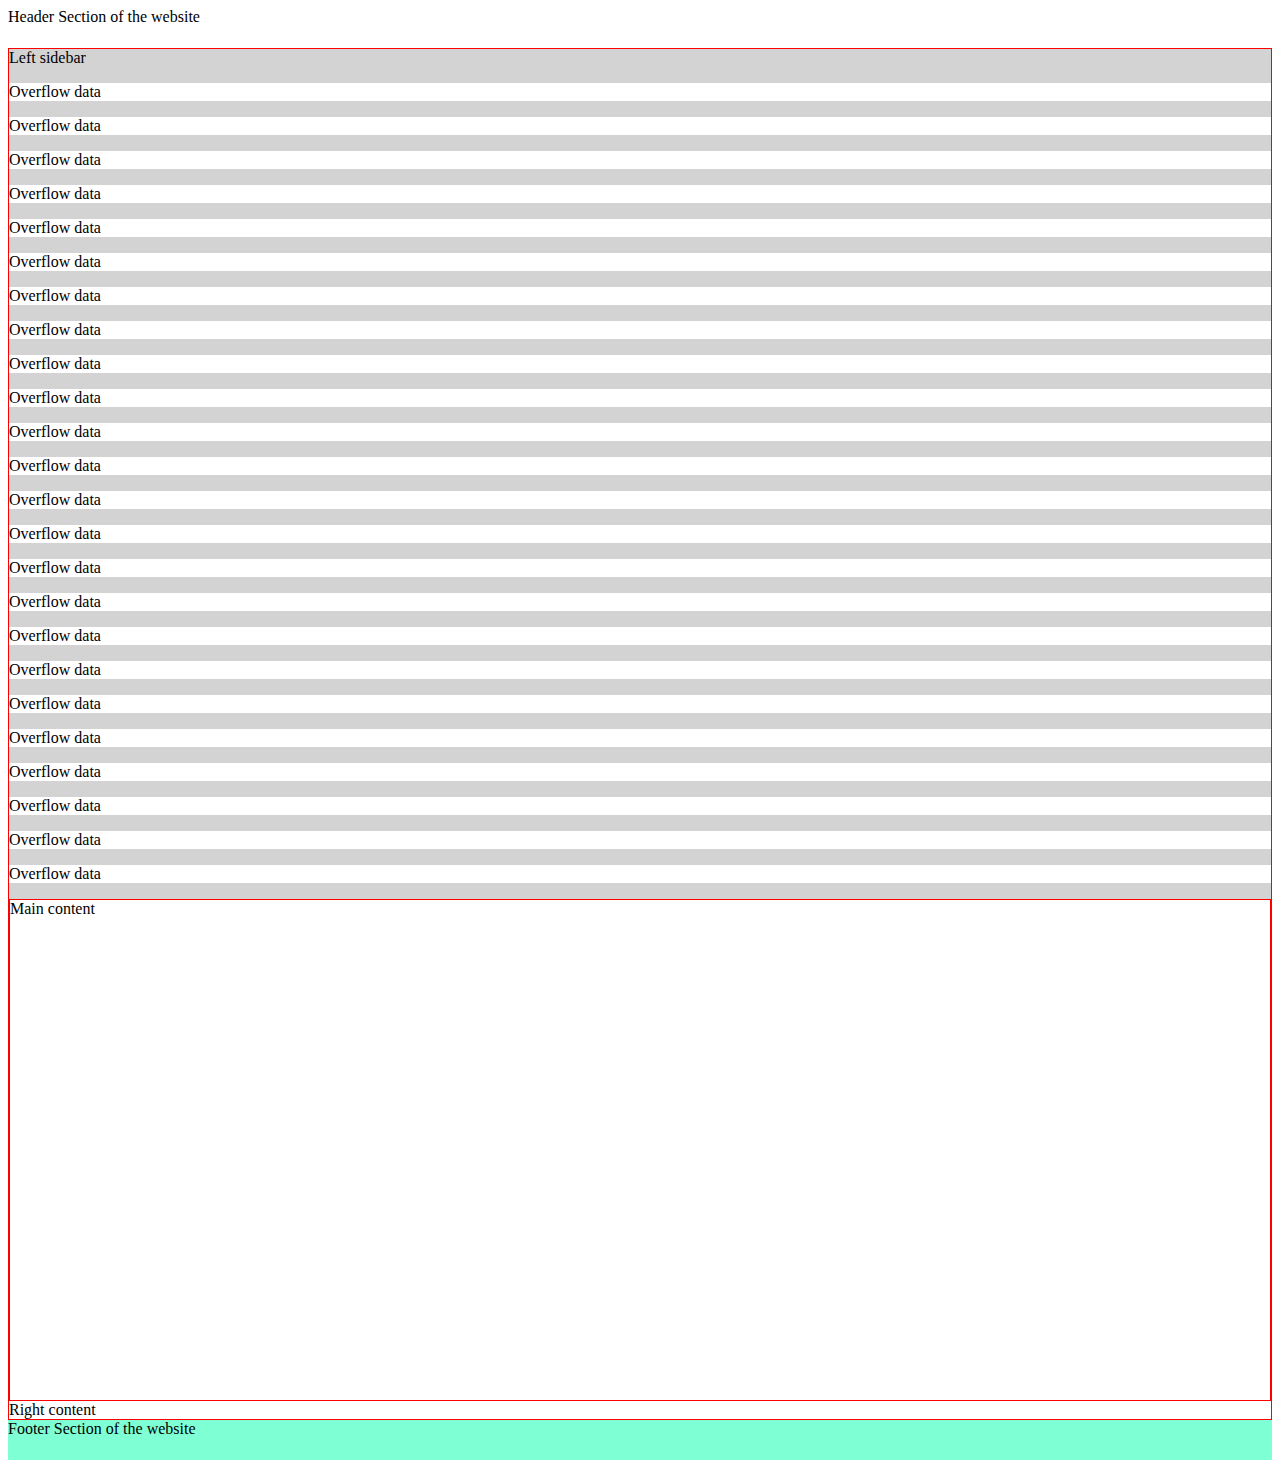
<file: index.html>
<!doctype html>
<html lang="en">
  <head>
    <!-- Required meta tags -->
    <meta charset="utf-8">
    <meta name="viewport" content="width=device-width, initial-scale=1">

    <!-- Bootstrap CSS -->
    <link href="https://cdn.jsdelivr.net/npm/bootstrap@5.0.2/dist/css/bootstrap.min.css" rel="stylesheet" integrity="sha384-EVSTQN3/azprG1Anm3QDgpJLIm9Nao0Yz1ztcQTwFspd3yD65VohhpuuCOmLASjC" crossorigin="anonymous">
    <link rel="stylesheet" href="/style.css">

    <title>Bootstrap 5</title>
  </head>
  <body>
    <div class="container-fluid">
        <div class="header bg-success">
            Header Section of the website
        </div>
        <div class="content">
            <div class="row">
                <div class="col-2 sidebar">
                    Left sidebar
                    <p>
                        Overflow data
                    </p>
                    <p>
                        Overflow data
                    </p>
                    <p>
                        Overflow data
                    </p>
                    <p>
                        Overflow data
                    </p>
                    <p>
                        Overflow data
                    </p>
                    <p>
                        Overflow data
                    </p>
                    <p>
                        Overflow data
                    </p>
                    <p>
                        Overflow data
                    </p>
                    <p>
                        Overflow data
                    </p>
                    <p>
                        Overflow data
                    </p>
                    <p>
                        Overflow data
                    </p>
                    <p>
                        Overflow data
                    </p>
                    <p>
                        Overflow data
                    </p>
                    <p>
                        Overflow data
                    </p>
                    <p>
                        Overflow data
                    </p>
                    <p>
                        Overflow data
                    </p>
                    <p>
                        Overflow data
                    </p>
                    <p>
                        Overflow data
                    </p>
                    <p>
                        Overflow data
                    </p>
                    <p>
                        Overflow data
                    </p>
                    <p>
                        Overflow data
                    </p>
                    <p>
                        Overflow data
                    </p>
                    <p>
                        Overflow data
                    </p>
                    <p>
                        Overflow data
                    </p>
                    

                </div>
                <div class="col-8 main content">
                    Main content
                </div>
                <div class="col-2 bg-gray"> 
                    Right content
                </div>
            </div>
        </div>
        <div class="footer ">
            Footer Section of the website
        </div>
    </div>

    <!-- Option 1: Bootstrap Bundle with Popper -->
    <script src="https://cdn.jsdelivr.net/npm/bootstrap@5.0.2/dist/js/bootstrap.bundle.min.js" integrity="sha384-MrcW6ZMFYlzcLA8Nl+NtUVF0sA7MsXsP1UyJoMp4YLEuNSfAP+JcXn/tWtIaxVXM" crossorigin="anonymous"></script>

  </body>
</html>
</file>
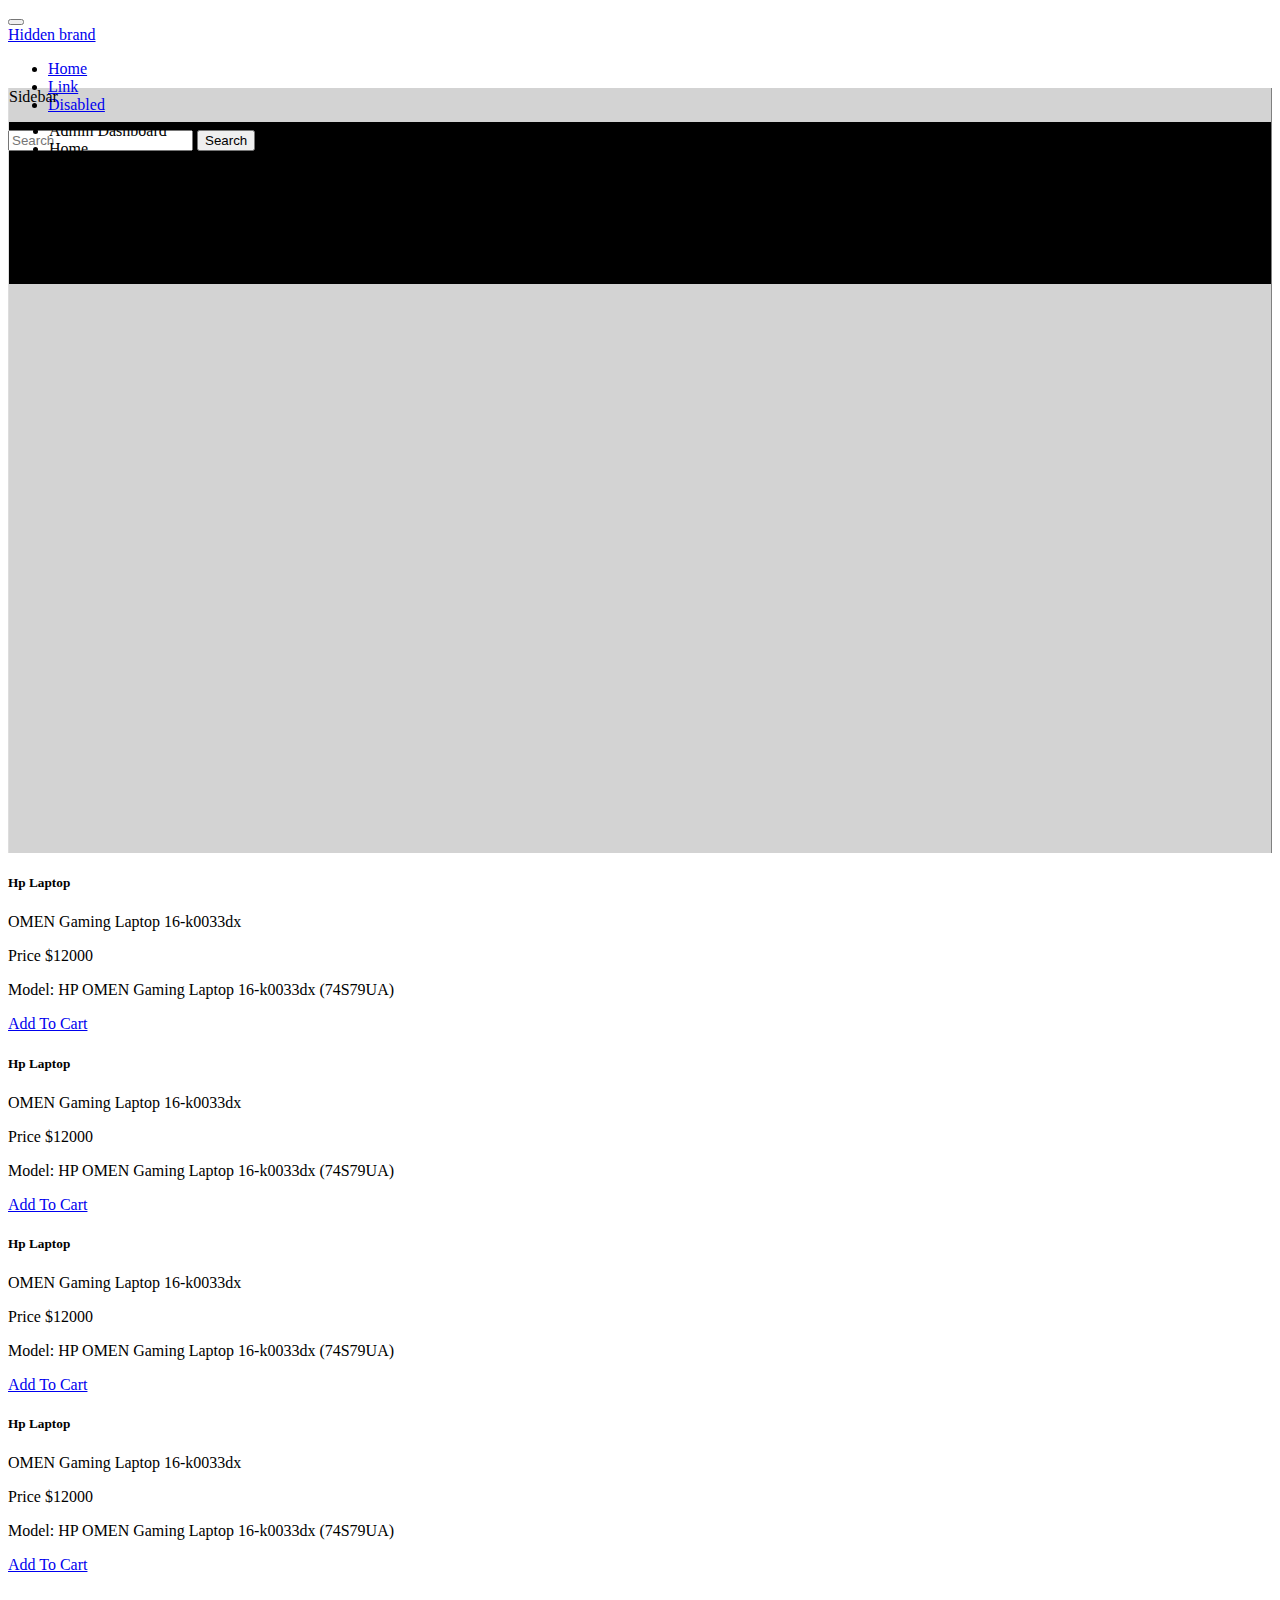
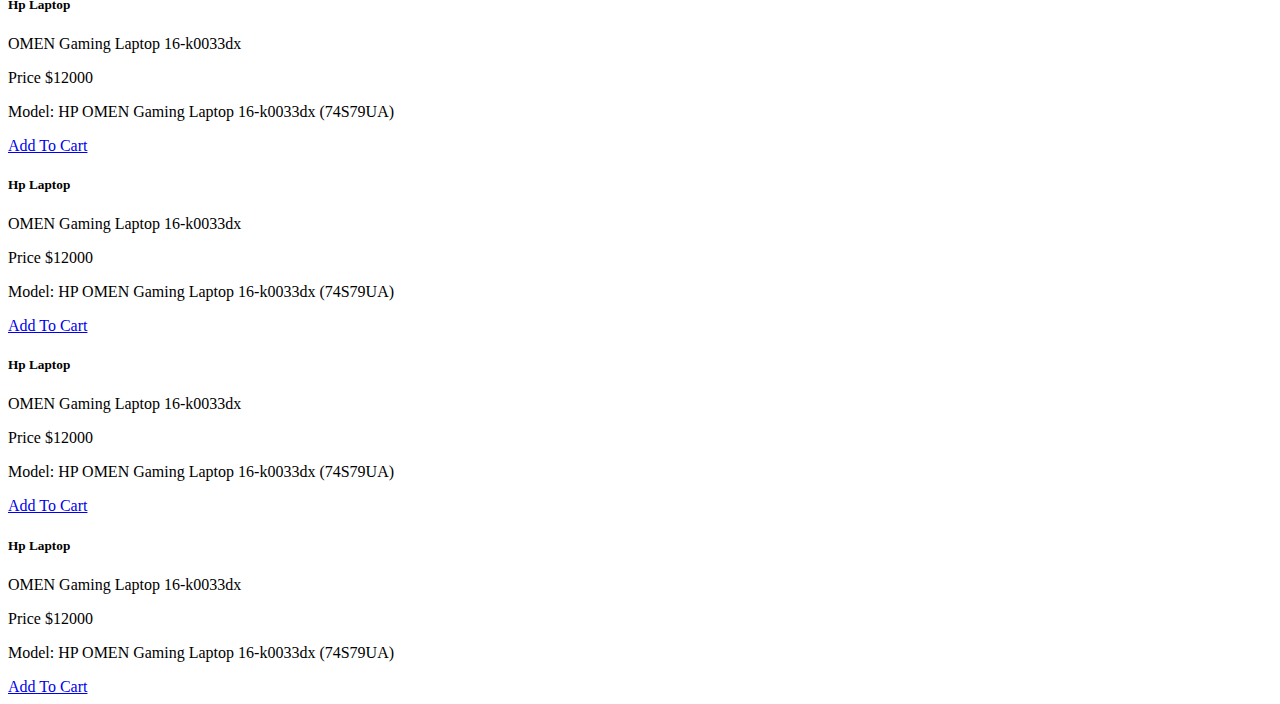
<file: cosmos/index.html>
<!doctype html>
<html lang="en">

<head>
    <!-- Required meta tags -->
    <meta charset="utf-8">
    <meta name="viewport" content="width=device-width, initial-scale=1">

    <!-- Bootstrap CSS -->
    <link href="https://cdn.jsdelivr.net/npm/bootstrap@5.0.2/dist/css/bootstrap.min.css" rel="stylesheet"
        integrity="sha384-EVSTQN3/azprG1Anm3QDgpJLIm9Nao0Yz1ztcQTwFspd3yD65VohhpuuCOmLASjC" crossorigin="anonymous">

    <link rel="stylesheet" href="./style.css">

    <title>Hello, world!</title>
</head>

<body>

    
    <div class="container-fluid">

        <!--Navbar-->
        
        <!--Navbar-->
<nav class="navbar navbar-expand-lg navbar-light bg-dark mt-3" style="height:80px;">
  <div class="container-fluid">
      <button class="navbar-toggler" type="button" data-bs-toggle="collapse" data-bs-target="#navbarTogglerDemo01"
          aria-controls="navbarTogglerDemo01" aria-expanded="false" aria-label="Toggle navigation">
          <span class="navbar-toggler-icon"></span>
      </button>
      <div class="collapse navbar-collapse" id="navbarTogglerDemo01">
          <a class="navbar-brand text-white" href="#">Hidden brand</a>
          <ul class="navbar-nav me-auto mb-2 mb-lg-0">
              <li class="nav-item">
                  <a class="nav-link text-white active" aria-current="page" href="#">Home</a>
              </li>
              <li class="nav-item">
                  <a class="nav-link text-white" href="#">Link</a>
              </li>
              <li class="nav-item">
                  <a class="nav-link text-white disabled" href="#" tabindex="-1" aria-disabled="true">Disabled</a>
              </li>
          </ul>
          <form class="d-flex">
              <input class="form-control me-2" type="search" placeholder="Search" aria-label="Search">
              <button class="btn btn-outline-light" type="submit">Search</button>
          </form>
      </div>
  </div>
</nav>

    </div>

    <!-- Main Content-->
    <div class="container-fluid mt-3">
        <div class="row">
            <div class="sidebar col-md-2">

              Sidebar
              <ul class="list-group">
                <li class="list-group-item">Admin Dashboard</li>
                <li class="list-group-item">Home</li>
                <li class="list-group-item">Add Products</li>
                <li class="list-group-item">Users</li>
                <li class="list-group-item">Permissions</li>
                <li class="list-group-item">Roles</li>
                <li class="list-group-item">Setting</li>
                <li class="list-group-item">Events</li>
                <li class="list-group-item">Logout</li>
              </ul>
            </div>
            <div class="main-content col-md-10">
              <div class="row">
                <div class="row">
                  <!-- First Card -->
                  <div class="col-sm-6 col-md-4 col-lg-3 mb-2 mb-md-3 mb-lg-4">
                      <div class="card">
                          <div class="card-body">
                            <h5 class="card-title">Hp Laptop</h5>
                            <p class="card-text">OMEN Gaming Laptop 16-k0033dx</p>
                            <p>Price $12000</p>
                            <p>Model: HP OMEN Gaming Laptop 16-k0033dx (74S79UA)</p>
                            <a href="#" class="btn btn-primary">Add To Cart</a>
                          </div>
                      </div>
                  </div>
      
                  <!-- Second Card -->
                  <div class="col-sm-6 col-md-4 col-lg-3 mb-2 mb-md-3 mb-lg-4">
                      <div class="card">
                          <div class="card-body">
                            <h5 class="card-title">Hp Laptop</h5>
                            <p class="card-text">OMEN Gaming Laptop 16-k0033dx</p>
                            <p>Price $12000</p>
                            <p>Model: HP OMEN Gaming Laptop 16-k0033dx (74S79UA)</p>
                            <a href="#" class="btn btn-primary">Add To Cart</a>
                          </div>
                      </div>
                  </div>
      
                  <!-- Third Card -->
                  <div class="col-sm-6 col-md-4 col-lg-3 mb-2 mb-md-3 mb-lg-4">
                      <div class="card">
                          <div class="card-body">
                            <h5 class="card-title">Hp Laptop</h5>
                            <p class="card-text">OMEN Gaming Laptop 16-k0033dx</p>
                            <p>Price $12000</p>
                            <p>Model: HP OMEN Gaming Laptop 16-k0033dx (74S79UA)</p>
                            <a href="#" class="btn btn-primary">Add To Cart</a>
                          </div>
                      </div>
                  </div>
      
                  <!-- Fourth Card -->
                  <div class="col-sm-6 col-md-4 col-lg-3 mb-2 mb-md-3 mb-lg-4">
                      <div class="card">
                          <div class="card-body">
                            <h5 class="card-title">Hp Laptop</h5>
                            <p class="card-text">OMEN Gaming Laptop 16-k0033dx</p>
                            <p>Price $12000</p>
                            <p>Model: HP OMEN Gaming Laptop 16-k0033dx (74S79UA)</p>
                            <a href="#" class="btn btn-primary">Add To Cart</a>
                          </div>
                      </div>
                  </div>
      
                  <!-- Fifth Card -->
                  <div class="col-sm-6 col-md-4 col-lg-3 mb-2 mb-md-3 mb-lg-4">
                      <div class="card">
                          <div class="card-body">
                            <h5 class="card-title">Hp Laptop</h5>
                            <p class="card-text">OMEN Gaming Laptop 16-k0033dx</p>
                            <p>Price $12000</p>
                            <p>Model: HP OMEN Gaming Laptop 16-k0033dx (74S79UA)</p>
                            <a href="#" class="btn btn-primary">Add To Cart</a>
                          </div>
                      </div>
                  </div>
      
                  <!-- Sixth Card -->
                  <div class=" col-xs-12 col-sm-6 col-md-4 col-lg-3 mb-2 mb-md-3 mb-lg-4">
                      <div class="card">
                          <div class="card-body">
                            <h5 class="card-title">Hp Laptop</h5>
                            <p class="card-text">OMEN Gaming Laptop 16-k0033dx</p>
                            <p>Price $12000</p>
                            <p>Model: HP OMEN Gaming Laptop 16-k0033dx (74S79UA)</p>
                            <a href="#" class="btn btn-primary">Add To Cart</a>
                          </div>
                      </div>
                  </div>

                  <div class=" col-xs-12 col-sm-6 col-md-4 col-lg-3 mb-2 mb-md-3 mb-lg-4">
                    <div class="card">
                        <div class="card-body">
                          <h5 class="card-title">Hp Laptop</h5>
                          <p class="card-text">OMEN Gaming Laptop 16-k0033dx</p>
                          <p>Price $12000</p>
                          <p>Model: HP OMEN Gaming Laptop 16-k0033dx (74S79UA)</p>
                          <a href="#" class="btn btn-primary">Add To Cart</a>
                        </div>
                    </div>
                </div>

                <div class=" col-xs-12 col-sm-6 col-md-4 col-lg-3 mb-2 mb-md-3 mb-lg-4">
                  <div class="card">
                      <div class="card-body">
                        <h5 class="card-title">Hp Laptop</h5>
                        <p class="card-text">OMEN Gaming Laptop 16-k0033dx</p>
                        <p>Price $12000</p>
                        <p>Model: HP OMEN Gaming Laptop 16-k0033dx (74S79UA)</p>
                        <a href="#" class="btn btn-primary">Add To Cart</a>
                      </div>
                  </div>
              </div>
                </div>
              </div>
            </div>
        </div>
    </div>


    <script src="https://cdn.jsdelivr.net/npm/@popperjs/core@2.9.2/dist/umd/popper.min.js"
        integrity="sha384-IQsoLXl5PILFhosVNubq5LC7Qb9DXgDA9i+tQ8Zj3iwWAwPtgFTxbJ8NT4GN1R8p"
        crossorigin="anonymous"></script>
    <script src="https://cdn.jsdelivr.net/npm/bootstrap@5.0.2/dist/js/bootstrap.min.js"
        integrity="sha384-cVKIPhGWiC2Al4u+LWgxfKTRIcfu0JTxR+EQDz/bgldoEyl4H0zUF0QKbrJ0EcQF"
        crossorigin="anonymous"></script>

</body>

</html>
</file>
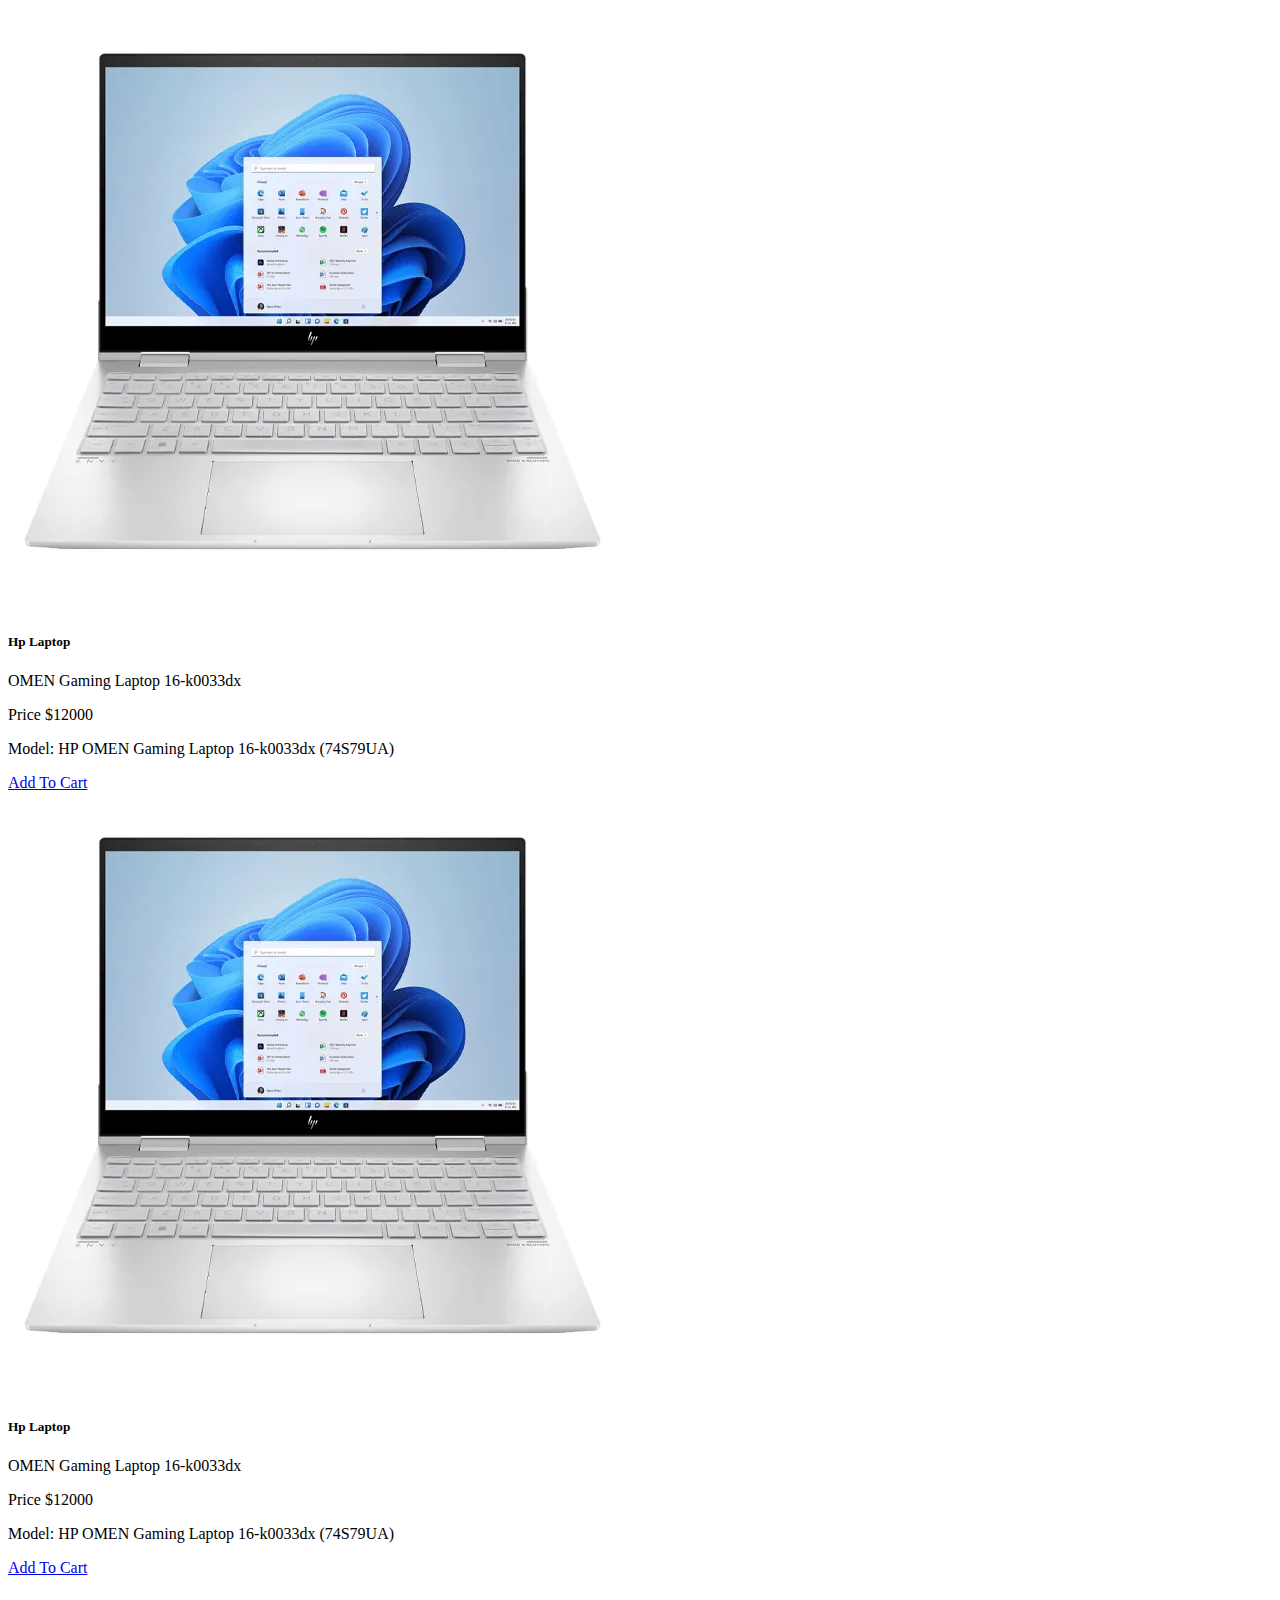
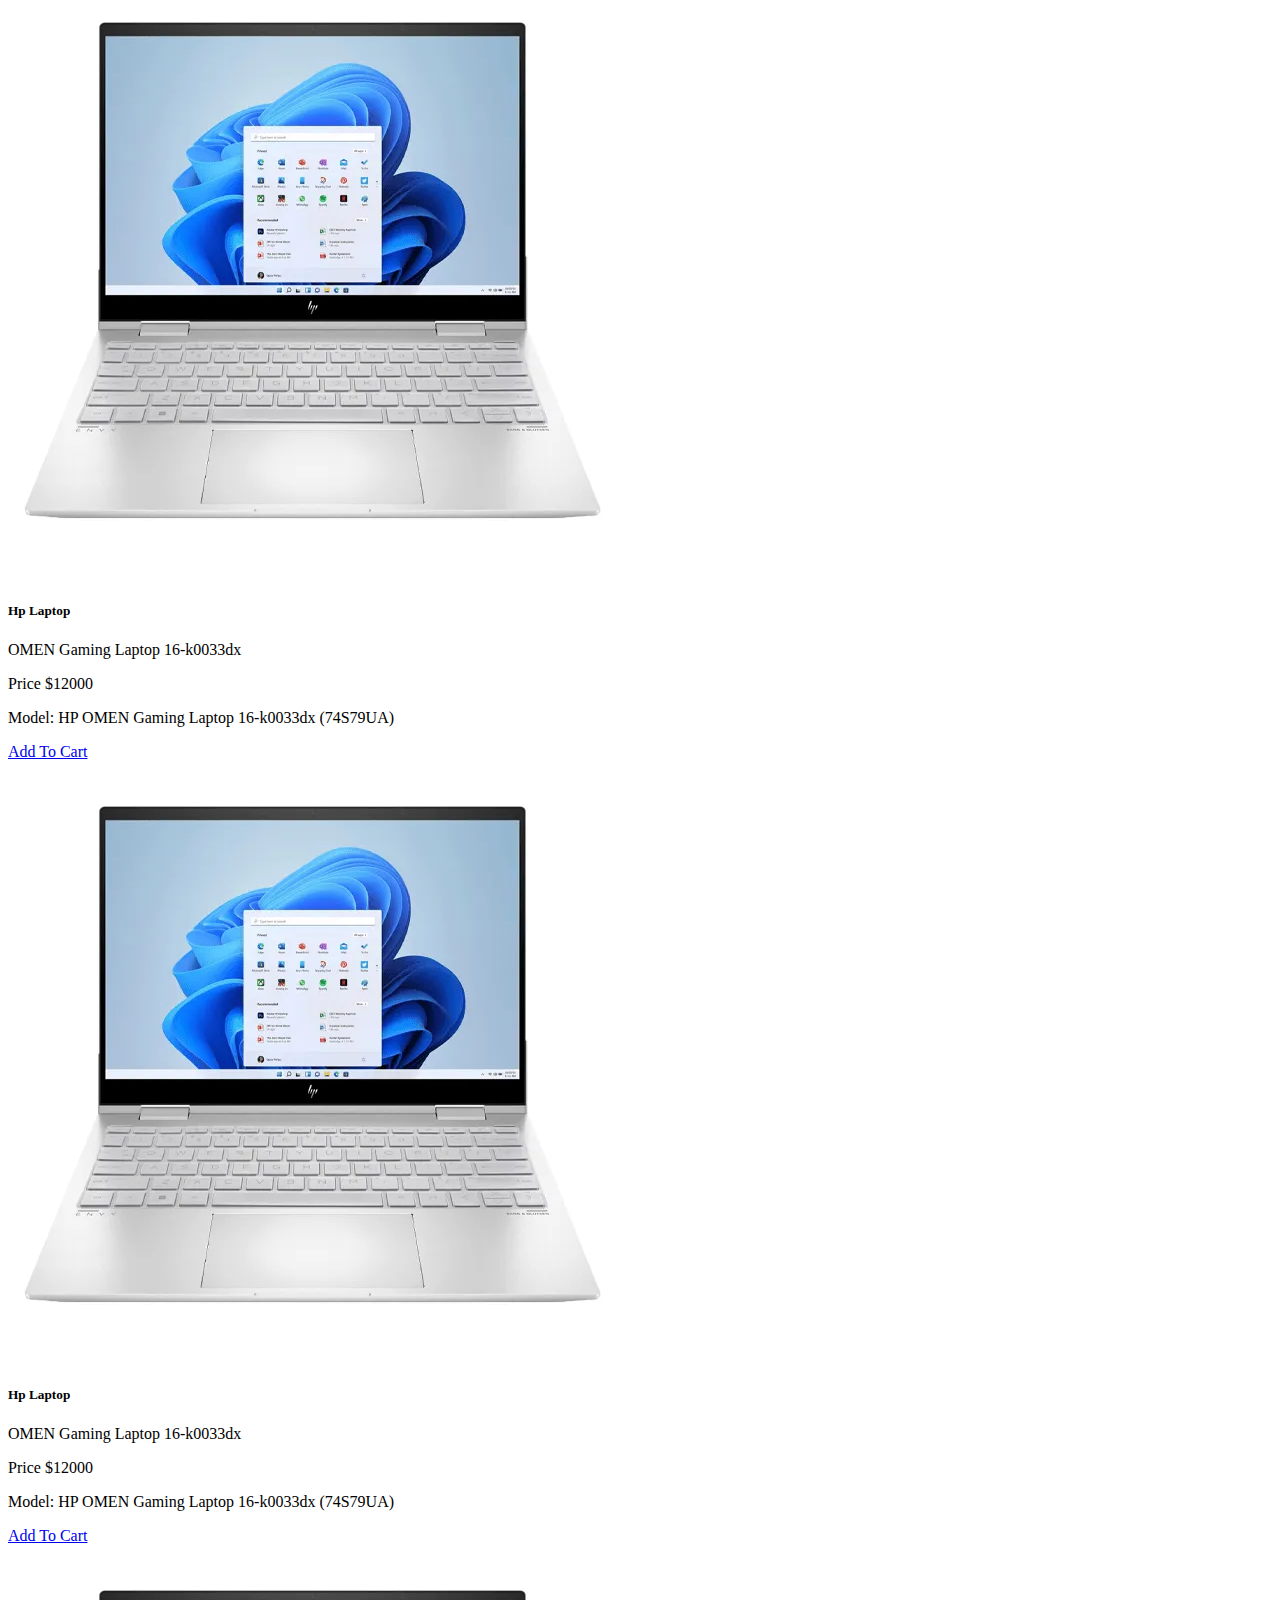
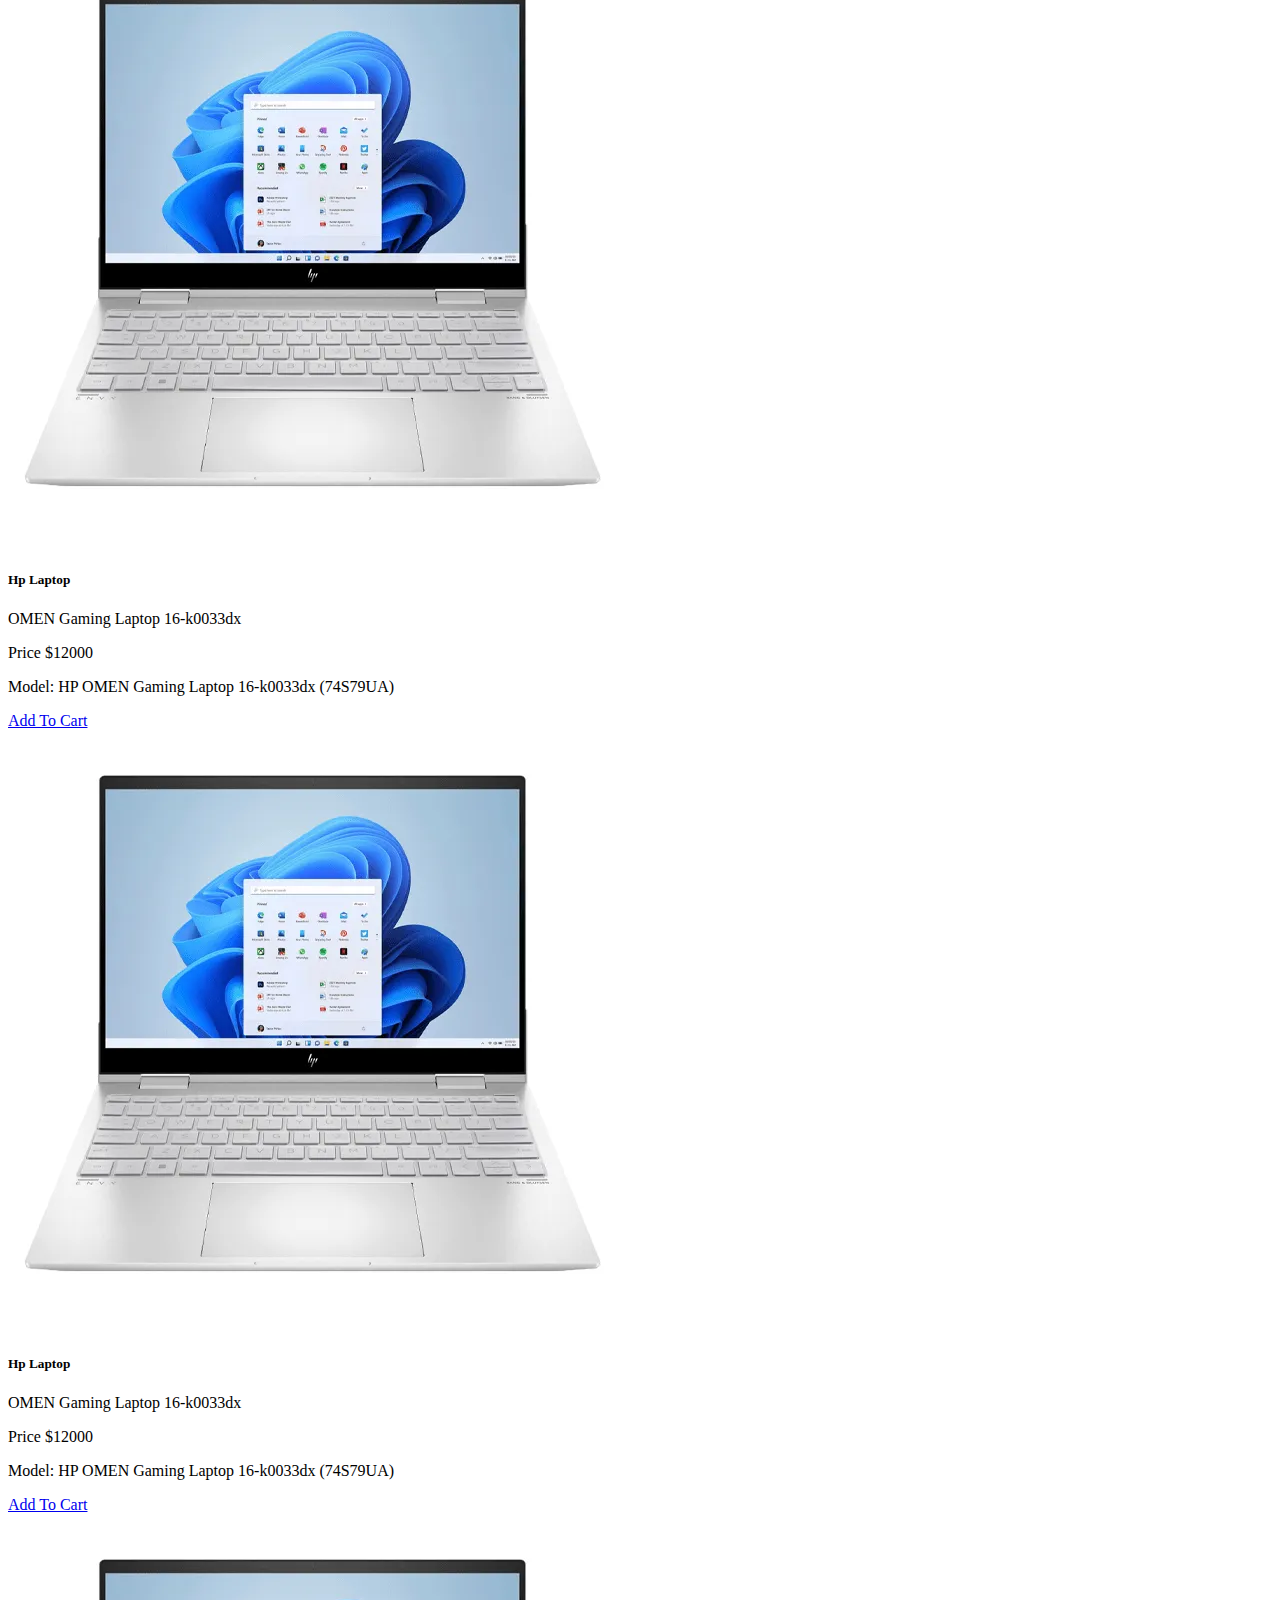
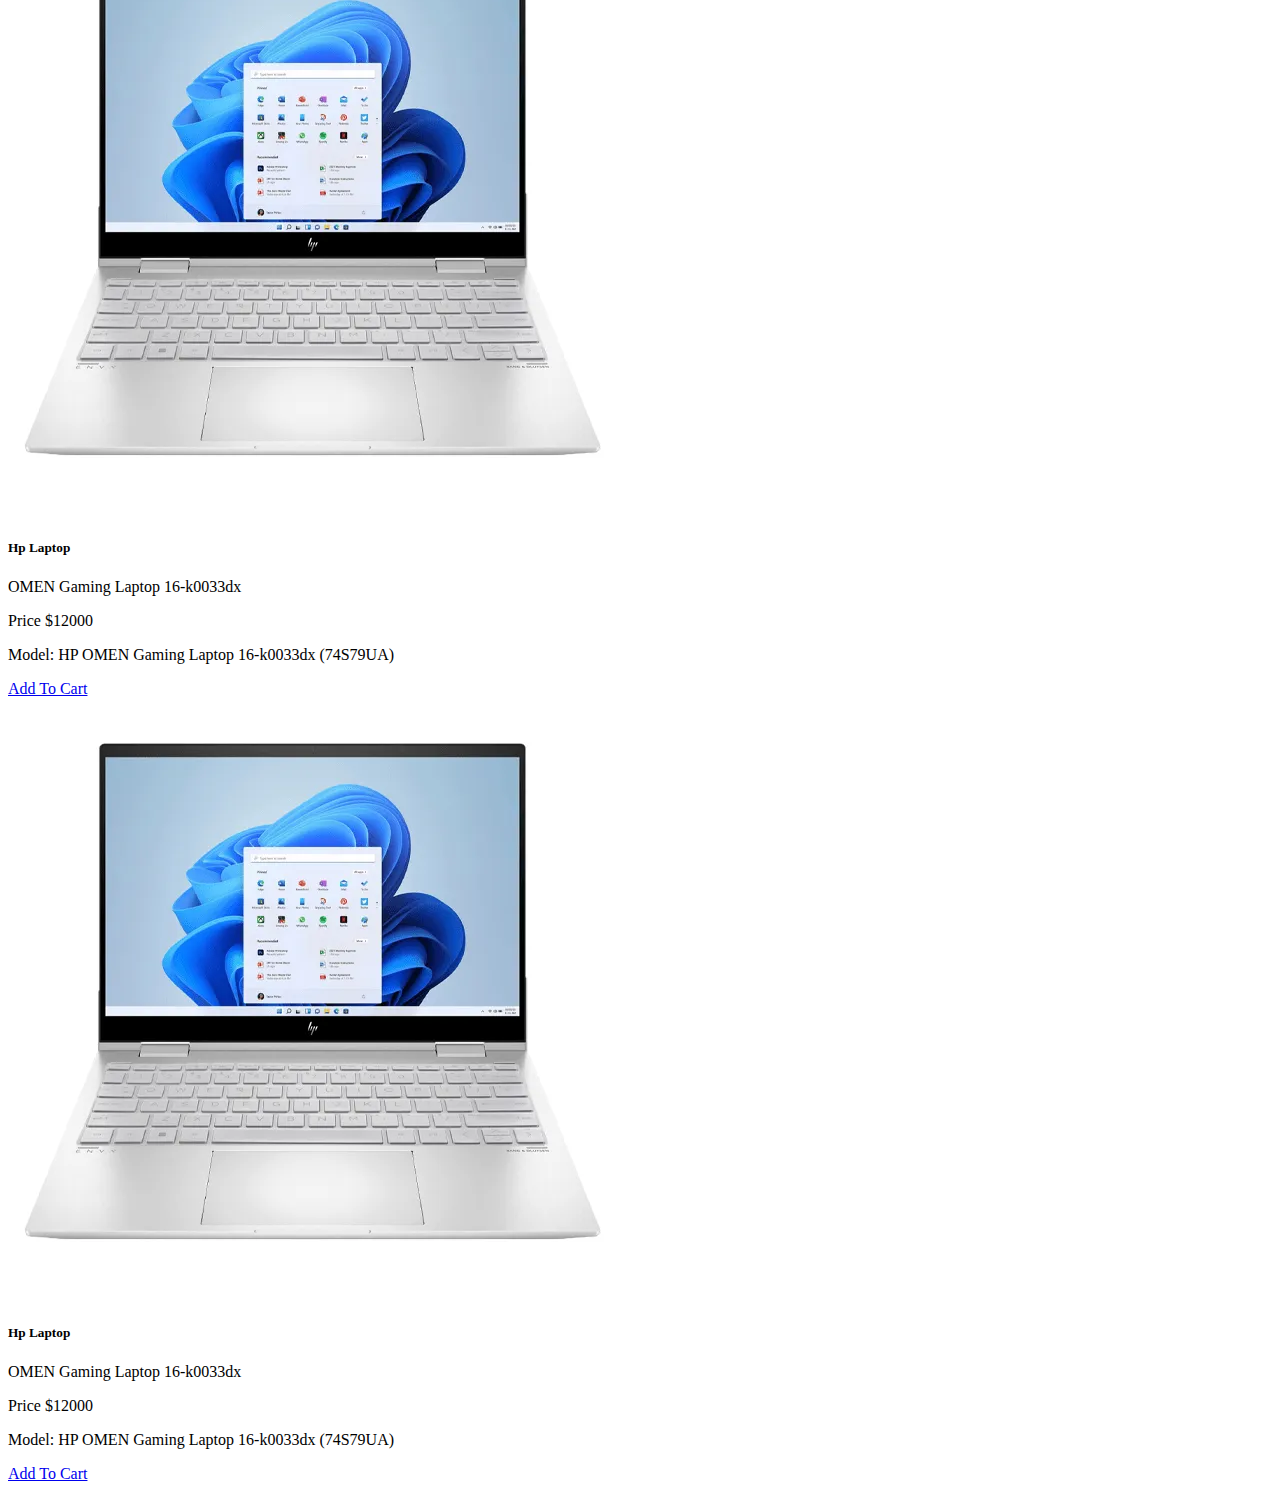
<file: responsive/index.html>
<!doctype html>
<html lang="en">
  <head>
    <!-- Required meta tags -->
    <meta charset="utf-8">
    <meta name="viewport" content="width=device-width, initial-scale=1">

    <!-- Bootstrap CSS -->
    <link href="https://cdn.jsdelivr.net/npm/bootstrap@5.0.2/dist/css/bootstrap.min.css" rel="stylesheet" integrity="sha384-EVSTQN3/azprG1Anm3QDgpJLIm9Nao0Yz1ztcQTwFspd3yD65VohhpuuCOmLASjC" crossorigin="anonymous">

    <title>Hello, world!</title>
  </head>
  <body>
    <div class="container-fluid mt-5 mb-5">
        <div class="row">
            <!-- First Card -->
            <div class="col-sm-6 col-md-4 col-lg-3 mb-2 mb-md-3 mb-lg-4">
                <div class="card">
                    <img src="/responsive/images/Allan.webp" class="card-img-top" alt="...">
                    <div class="card-body">
                      <h5 class="card-title">Hp Laptop</h5>
                      <p class="card-text">OMEN Gaming Laptop 16-k0033dx</p>
                      <p>Price $12000</p>
                      <p>Model: HP OMEN Gaming Laptop 16-k0033dx (74S79UA)</p>
                      <a href="#" class="btn btn-primary">Add To Cart</a>
                    </div>
                </div>
            </div>

            <!-- Second Card -->
            <div class="col-sm-6 col-md-4 col-lg-3 mb-2 mb-md-3 mb-lg-4">
                <div class="card">
                    <img src="/responsive/images/Allan.webp" class="card-img-top" alt="...">
                    <div class="card-body">
                      <h5 class="card-title">Hp Laptop</h5>
                      <p class="card-text">OMEN Gaming Laptop 16-k0033dx</p>
                      <p>Price $12000</p>
                      <p>Model: HP OMEN Gaming Laptop 16-k0033dx (74S79UA)</p>
                      <a href="#" class="btn btn-primary">Add To Cart</a>
                    </div>
                </div>
            </div>

            <!-- Third Card -->
            <div class="col-sm-6 col-md-4 col-lg-3 mb-2 mb-md-3 mb-lg-4">
                <div class="card">
                    <img src="/responsive/images/Allan.webp" class="card-img-top" alt="...">
                    <div class="card-body">
                      <h5 class="card-title">Hp Laptop</h5>
                      <p class="card-text">OMEN Gaming Laptop 16-k0033dx</p>
                      <p>Price $12000</p>
                      <p>Model: HP OMEN Gaming Laptop 16-k0033dx (74S79UA)</p>
                      <a href="#" class="btn btn-primary">Add To Cart</a>
                    </div>
                </div>
            </div>

            <!-- Fourth Card -->
            <div class="col-sm-6 col-md-4 col-lg-3 mb-2 mb-md-3 mb-lg-4">
                <div class="card">
                    <img src="/responsive/images/Allan.webp" class="card-img-top" alt="...">
                    <div class="card-body">
                      <h5 class="card-title">Hp Laptop</h5>
                      <p class="card-text">OMEN Gaming Laptop 16-k0033dx</p>
                      <p>Price $12000</p>
                      <p>Model: HP OMEN Gaming Laptop 16-k0033dx (74S79UA)</p>
                      <a href="#" class="btn btn-primary">Add To Cart</a>
                    </div>
                </div>
            </div>

            <!-- Fifth Card -->
            <div class="col-sm-6 col-md-4 col-lg-3 mb-2 mb-md-3 mb-lg-4">
                <div class="card">
                    <img src="/responsive/images/Allan.webp" class="card-img-top" alt="...">
                    <div class="card-body">
                      <h5 class="card-title">Hp Laptop</h5>
                      <p class="card-text">OMEN Gaming Laptop 16-k0033dx</p>
                      <p>Price $12000</p>
                      <p>Model: HP OMEN Gaming Laptop 16-k0033dx (74S79UA)</p>
                      <a href="#" class="btn btn-primary">Add To Cart</a>
                    </div>
                </div>
            </div>

            <!-- Sixth Card -->
            <div class="col-sm-6 col-md-4 col-lg-3 mb-2 mb-md-3 mb-lg-4">
                <div class="card">
                    <img src="/responsive/images/Allan.webp" class="card-img-top" alt="...">
                    <div class="card-body">
                      <h5 class="card-title">Hp Laptop</h5>
                      <p class="card-text">OMEN Gaming Laptop 16-k0033dx</p>
                      <p>Price $12000</p>
                      <p>Model: HP OMEN Gaming Laptop 16-k0033dx (74S79UA)</p>
                      <a href="#" class="btn btn-primary">Add To Cart</a>
                    </div>
                </div>
            </div>

            <!-- Seventh Card -->
            <div class="col-sm-6 col-md-4 col-lg-3 mb-2 mb-md-3 mb-lg-4">
                <div class="card">
                    <img src="/responsive/images/Allan.webp" class="card-img-top" alt="...">
                    <div class="card-body">
                      <h5 class="card-title">Hp Laptop</h5>
                      <p class="card-text">OMEN Gaming Laptop 16-k0033dx</p>
                      <p>Price $12000</p>
                      <p>Model: HP OMEN Gaming Laptop 16-k0033dx (74S79UA)</p>
                      <a href="#" class="btn btn-primary">Add To Cart</a>
                    </div>
                </div>
            </div>

            <!-- Eighth Card -->
            <div class="col-sm-6 col-md-4 col-lg-3 mb-2 mb-md-3 mb-lg-4">
                <div class="card">
                    <img src="/responsive/images/Allan.webp" class="card-img-top" alt="...">
                    <div class="card-body">
                      <h5 class="card-title">Hp Laptop</h5>
                      <p class="card-text">OMEN Gaming Laptop 16-k0033dx</p>
                      <p>Price $12000</p>
                      <p>Model: HP OMEN Gaming Laptop 16-k0033dx (74S79UA)</p>
                      <a href="#" class="btn btn-primary">Add To Cart</a>
                    </div>
                </div>
            </div>
        </div><!-- ./row end-->
    </div><!-- ./container-fluid end-->

    <script src="https://cdn.jsdelivr.net/npm/@popperjs/core@2.9.2/dist/umd/popper.min.js" integrity="sha384-IQsoLXl5PILFhosVNubq5LC7Qb9DXgDA9i+tQ8Zj3iwWAwPtgFTxbJ8NT4GN1R8p" crossorigin="anonymous"></script>
    <script src="https://cdn.jsdelivr.net/npm/bootstrap@5.0.2/dist/js/bootstrap.min.js" integrity="sha384-cVKIPhGWiC2Al4u+LWgxfKTRIcfu0JTxR+EQDz/bgldoEyl4H0zUF0QKbrJ0EcQF" crossorigin="anonymous"></script>
    
  </body>
</html>
</file>
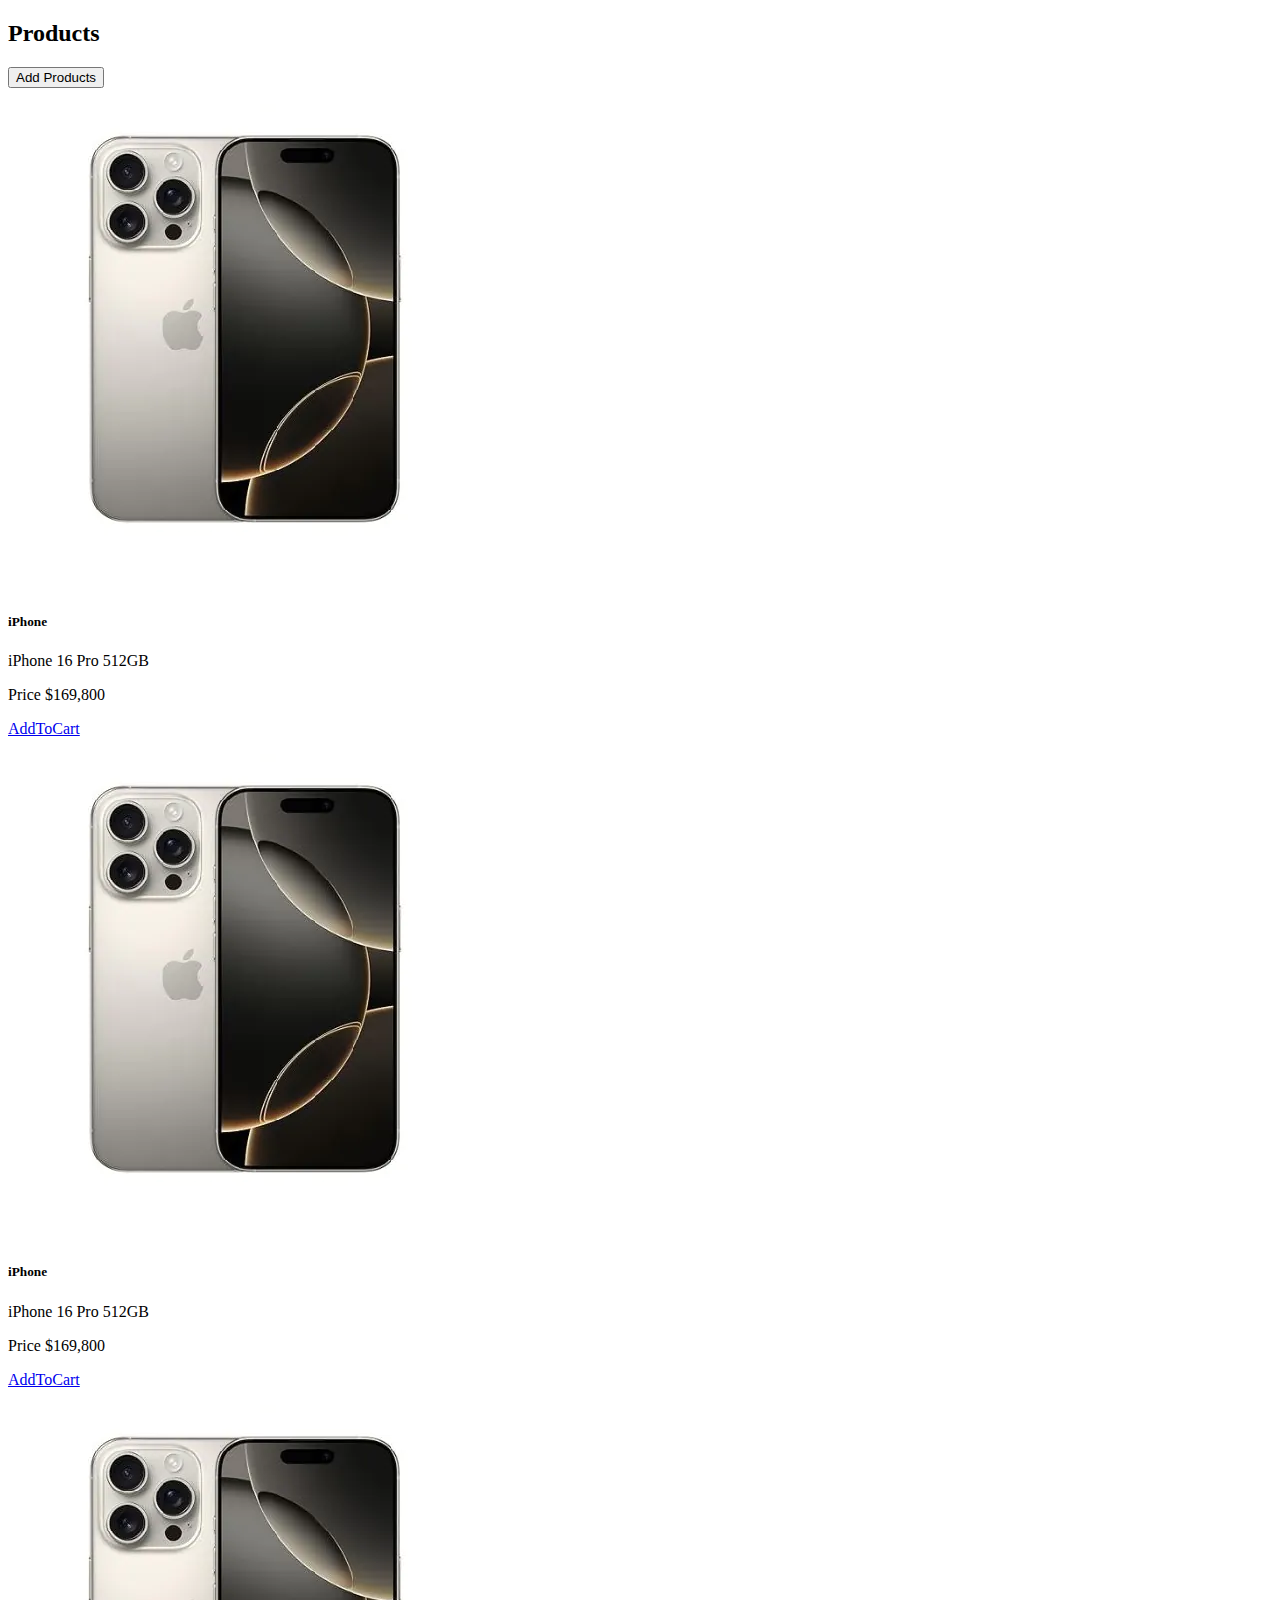
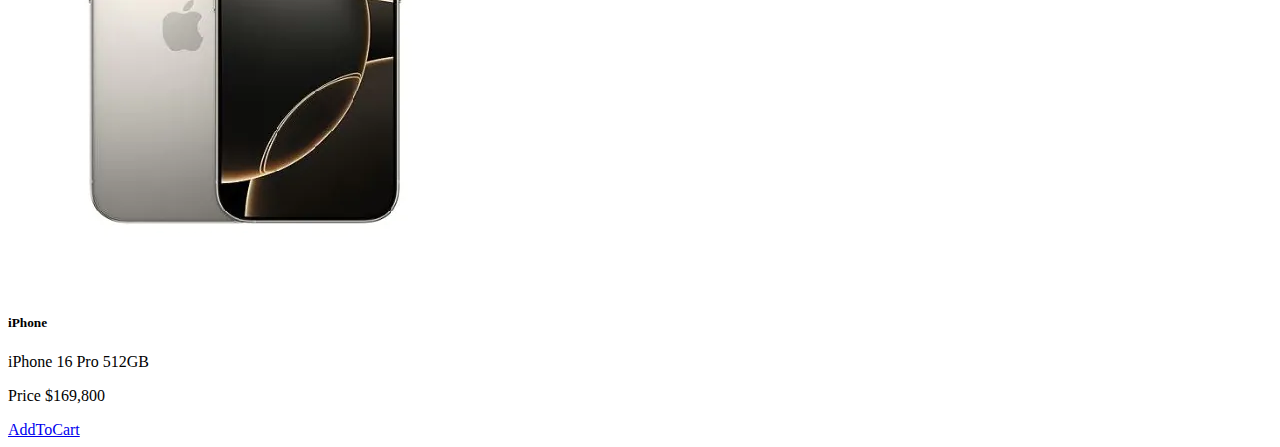
<file: Components/button-group.html>
<!doctype html>
<html lang="en">
  <head>
    <!-- Required meta tags -->
    <meta charset="utf-8">
    <meta name="viewport" content="width=device-width, initial-scale=1">

    <!-- Bootstrap CSS -->
    <link href="https://cdn.jsdelivr.net/npm/bootstrap@5.0.2/dist/css/bootstrap.min.css" rel="stylesheet" integrity="sha384-EVSTQN3/azprG1Anm3QDgpJLIm9Nao0Yz1ztcQTwFspd3yD65VohhpuuCOmLASjC" crossorigin="anonymous">

    <title>Button group</title>
  </head>
  <body>

    <div class="container-fluid pt-4">
        <h2>Products</h2>
        <div class="row">
            <!-- Example of adding a button for adding products -->
            <div class="col-12 d-flex justify-content-end mb-3">
                <button class="btn btn-primary">Add Products</button>
            </div>
            <!-- Example of product cards (or items) -->
            <div class="col-md-4 mb-4">
                <div class="card">
                    <img src="images.webp" class="card-img-top" alt="Product Image">
                    <div class="card-body">
                        <h5 class="card-title">iPhone</h5>
                        <p class="card-text">iPhone 16 Pro 512GB</p>
                        <p class="card-text">Price $169,800</p>
                        <a href="#" class="btn btn-primary">AddToCart</a>
                    </div>
                </div>
            </div>
            <div class="col-md-4 mb-4">
                <div class="card">
                    <img src="images.webp" class="card-img-top" alt="Product Image">
                    <div class="card-body">
                        <h5 class="card-title">iPhone</h5>
                        <p class="card-text">iPhone 16 Pro 512GB</p>
                        <p class="card-text">Price $169,800</p>
                        <a href="#" class="btn btn-primary">AddToCart</a>
                    </div>
                </div>
            </div>
            <div class="col-md-4 mb-4">
                <div class="card">
                    <img src="images.webp" class="card-img-top" alt="Product Image">
                    <div class="card-body">
                        <h5 class="card-title">iPhone</h5>
                        <p class="card-text">iPhone 16 Pro 512GB</p>
                        <p class="card-text">Price $169,800</p>
                        <a href="#" class="btn btn-primary">AddToCart</a>
                    </div>
                </div>
            </div>
        </div>
    </div>
  
    <script src="https://cdn.jsdelivr.net/npm/@popperjs/core@2.9.2/dist/umd/popper.min.js" integrity="sha384-IQsoLXl5PILFhosVNubq5LC7Qb9DXgDA9i+tQ8Zj3iwWAwPtgFTxbJ8NT4GN1R8p" crossorigin="anonymous"></script>
    <script src="https://cdn.jsdelivr.net/npm/bootstrap@5.0.2/dist/js/bootstrap.min.js" integrity="sha384-cVKIPhGWiC2Al4u+LWgxfKTRIcfu0JTxR+EQDz/bgldoEyl4H0zUF0QKbrJ0EcQF" crossorigin="anonymous"></script>
    
  </body>
</html>


<!--

Bootstrap Button Group-Classess

<div class="btn-group" role="group" aria-label="Basic example">
  <button type="button" class="btn btn-primary">Left</button>
  <button type="button" class="btn btn-primary">Middle</button>
  <button type="button" class="btn btn-primary">Right</button>
</div>




-->
</file>
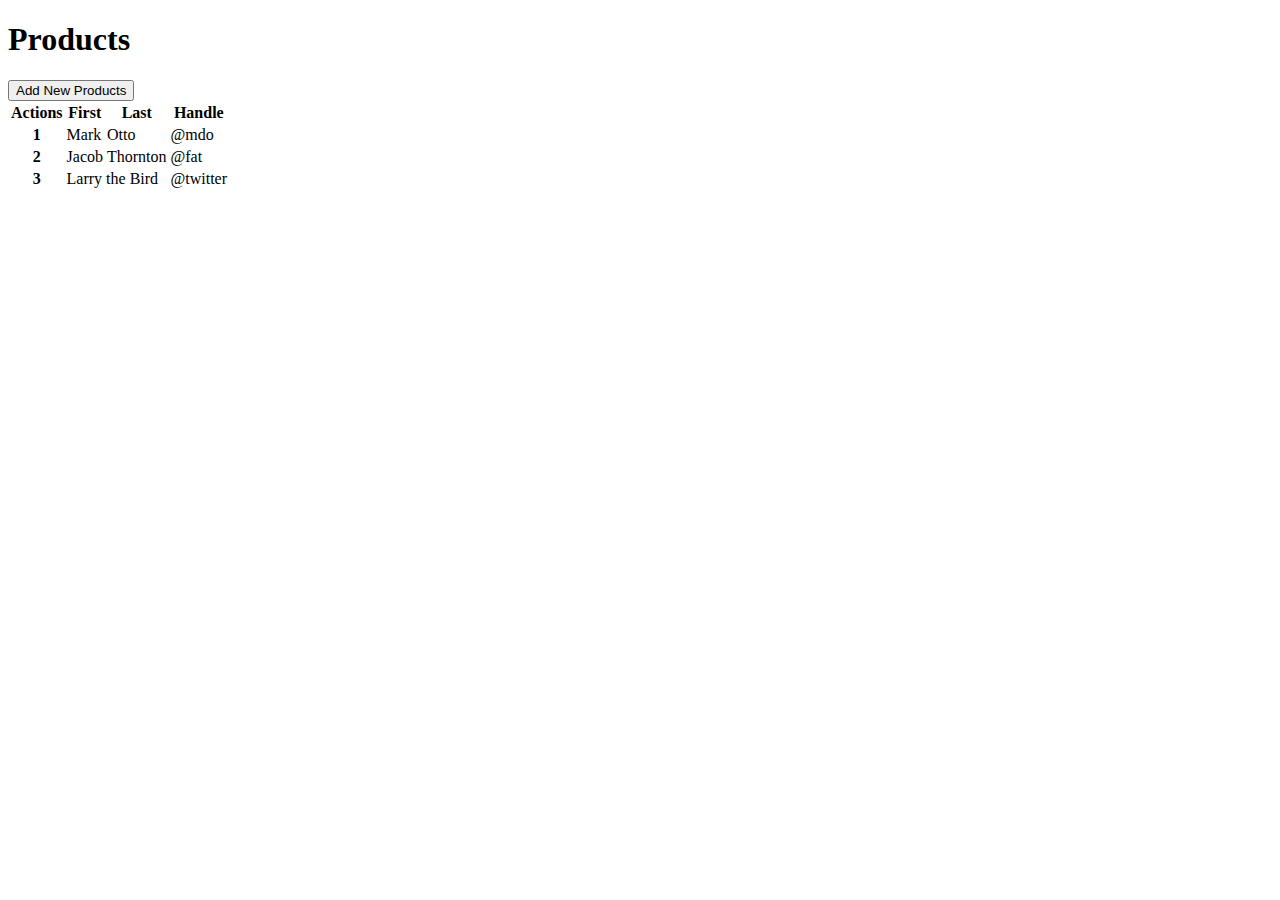
<file: Components/buttons.html>
<!doctype html>
<html lang="en">
  <head>
    <!-- Required meta tags -->
    <meta charset="utf-8">
    <meta name="viewport" content="width=device-width, initial-scale=1">

    <!-- Bootstrap CSS -->
    <link href="https://cdn.jsdelivr.net/npm/bootstrap@5.0.2/dist/css/bootstrap.min.css" rel="stylesheet" integrity="sha384-EVSTQN3/azprG1Anm3QDgpJLIm9Nao0Yz1ztcQTwFspd3yD65VohhpuuCOmLASjC" crossorigin="anonymous">

    <title>Hello, world!</title>
  </head>
  <body>
    <div class="container-fluid">
       <div>
        <h1>Products</h1>
        <button class="btn btn-primary float-end">Add New Products</button>
       </div>
        <table class="table">
            <thead">
              <tr">
                <th scope="col">Actions</th>
                <th scope="col">First</th>
                <th scope="col">Last</th>
                <th scope="col">Handle</th>
              </tr>
            </thead>
            <tbody>
              <tr>
                <th scope="row">1</th>
                <td>Mark</td>
                <td>Otto</td>
                <td>@mdo</td>
              </tr>
              <tr>
                <th scope="row">2</th>
                <td>Jacob</td>
                <td>Thornton</td>
                <td>@fat</td>
              </tr>
              <tr>
                <th scope="row">3</th>
                <td colspan="2">Larry the Bird</td>
                <td>@twitter</td>
              </tr>
            </tbody>
          </table>
    </div>
  
    <script src="https://cdn.jsdelivr.net/npm/@popperjs/core@2.9.2/dist/umd/popper.min.js" integrity="sha384-IQsoLXl5PILFhosVNubq5LC7Qb9DXgDA9i+tQ8Zj3iwWAwPtgFTxbJ8NT4GN1R8p" crossorigin="anonymous"></script>
    <script src="https://cdn.jsdelivr.net/npm/bootstrap@5.0.2/dist/js/bootstrap.min.js" integrity="sha384-cVKIPhGWiC2Al4u+LWgxfKTRIcfu0JTxR+EQDz/bgldoEyl4H0zUF0QKbrJ0EcQF" crossorigin="anonymous"></script>
    
  </body>
</html>
</file>
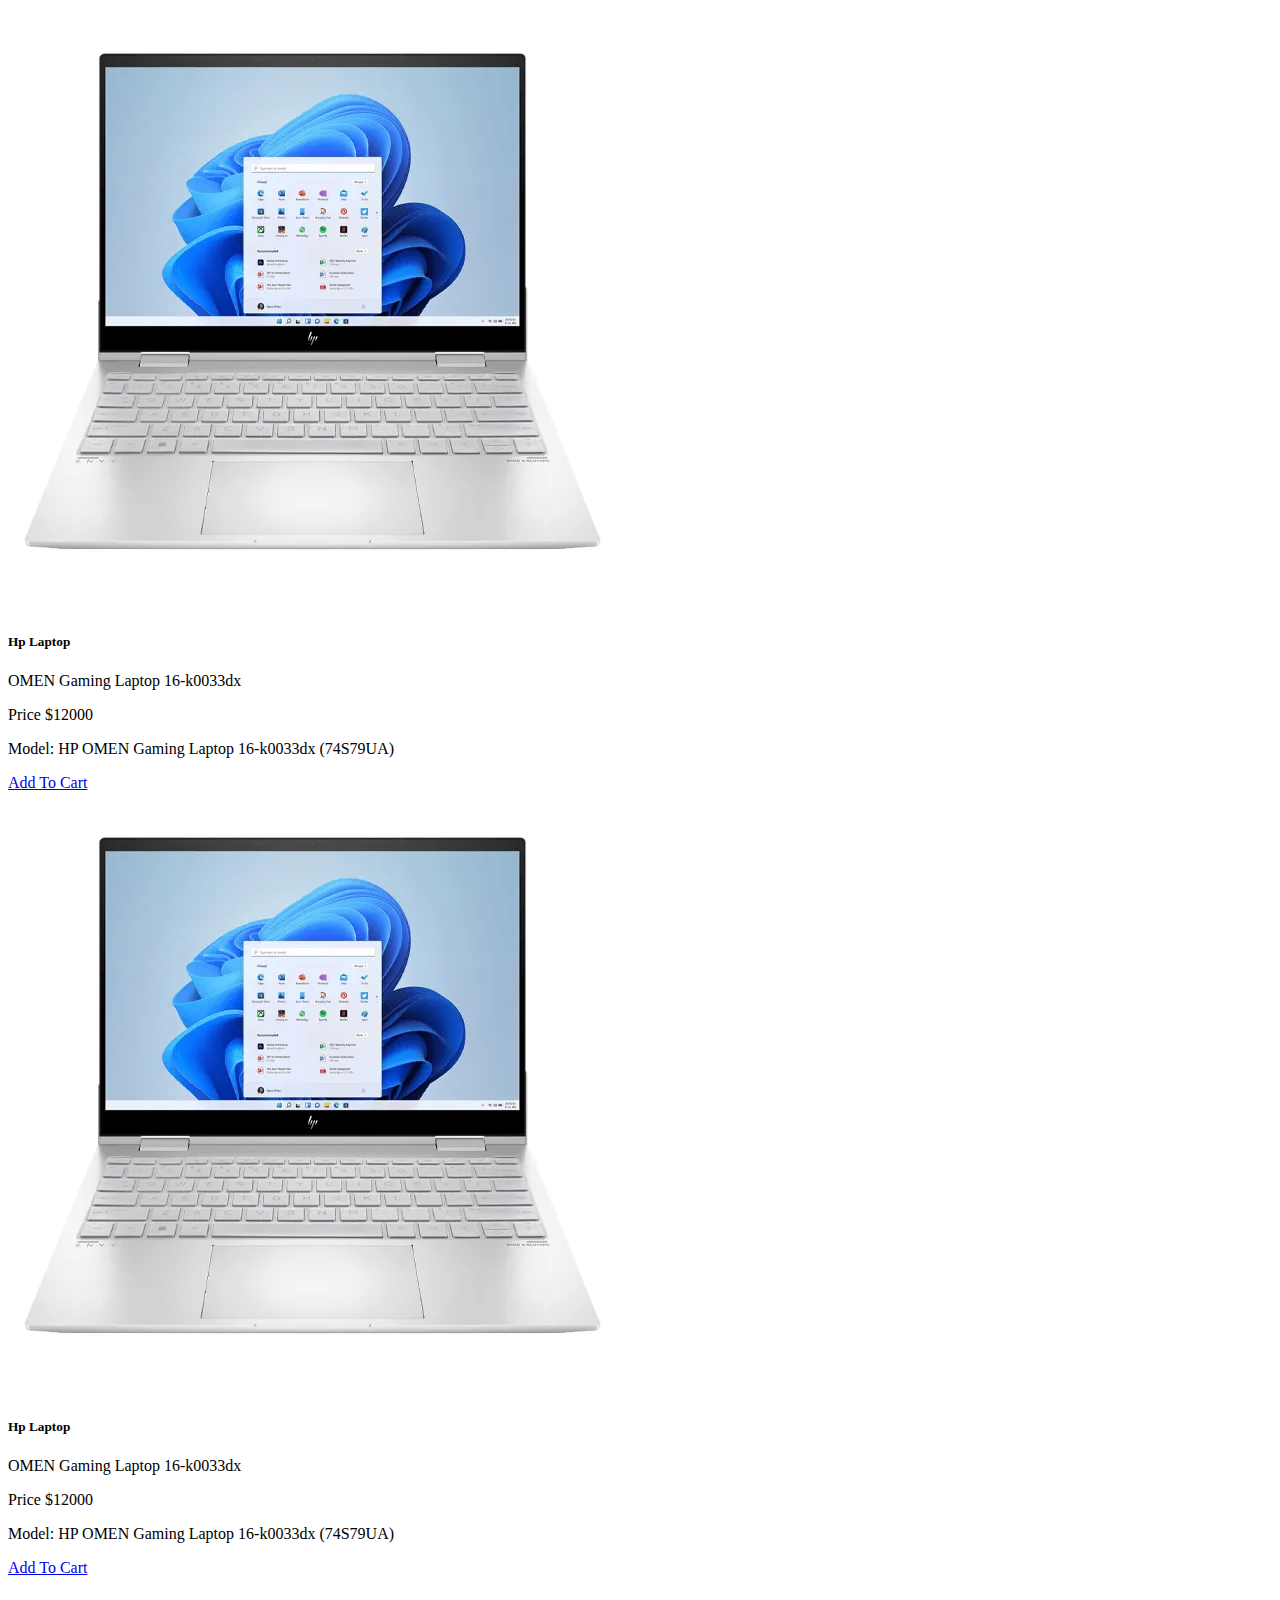
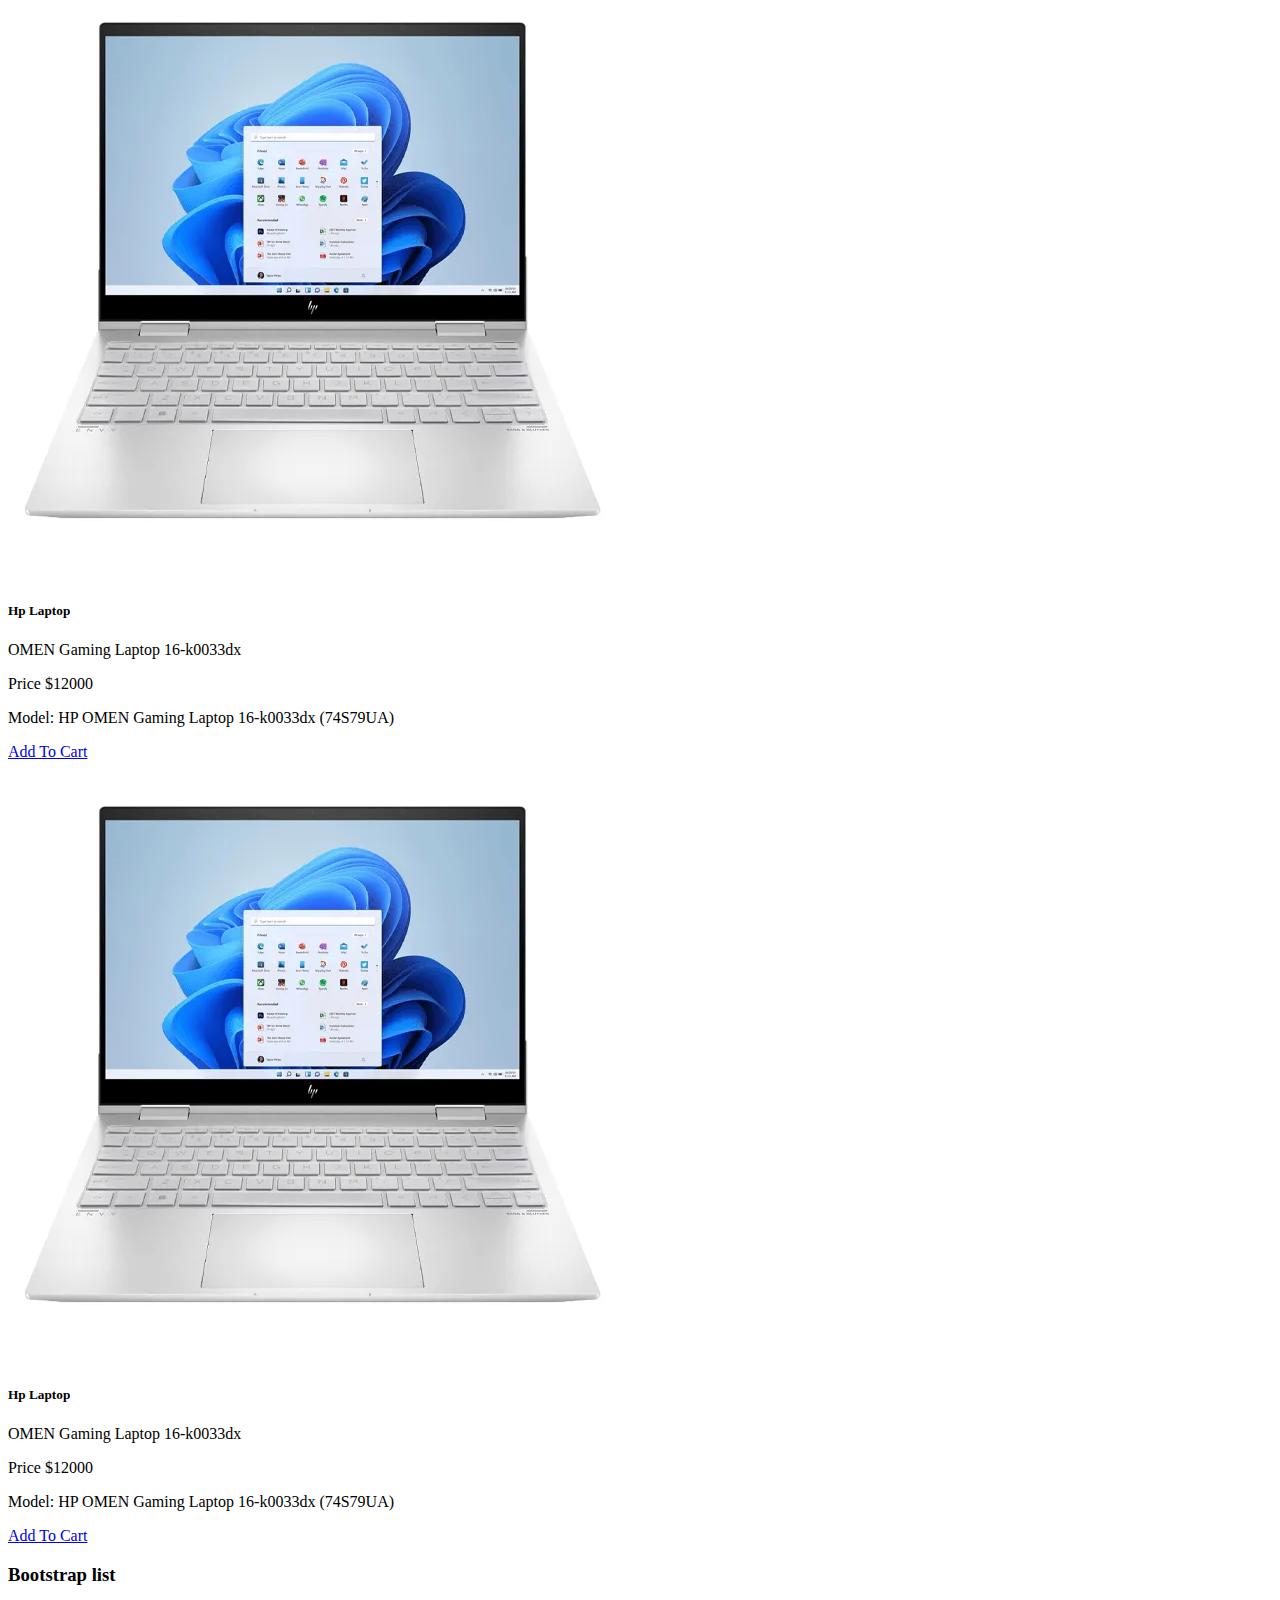
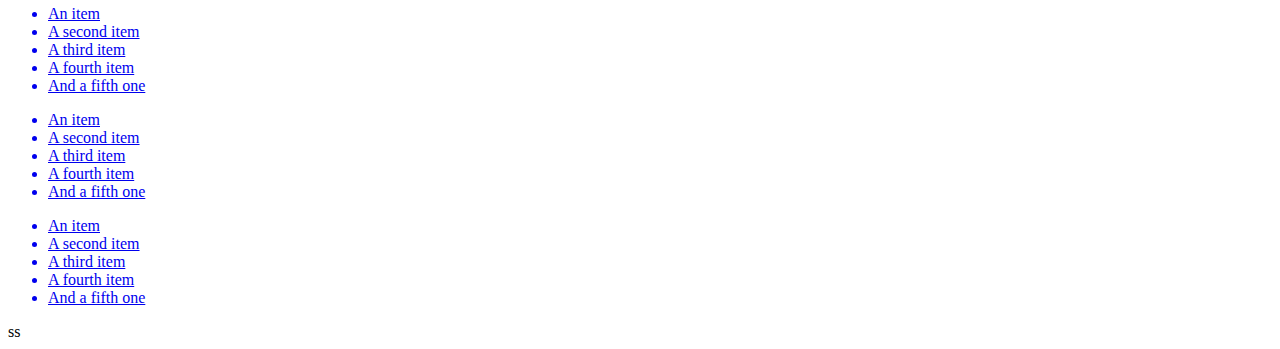
<file: Components/Card.html>
<!--Bootstrap Card classes

1 Card
2 Card-body
2 card-title
3 card-subtittle
4 card-text
5 Card-link

-->
<!doctype html>
<html lang="en">
  <head>
    <!-- Required meta tags -->
    <meta charset="utf-8">
    <meta name="viewport" content="width=device-width, initial-scale=1">

    <!-- Bootstrap CSS -->
    <link href="https://cdn.jsdelivr.net/npm/bootstrap@5.0.2/dist/css/bootstrap.min.css" rel="stylesheet" integrity="sha384-EVSTQN3/azprG1Anm3QDgpJLIm9Nao0Yz1ztcQTwFspd3yD65VohhpuuCOmLASjC" crossorigin="anonymous">

    <title>Hello, world!</title>
  </head>
  <body>
    <div class="container-fluid mt-5 mb-2">
        <div class="row">
            <!-- First Card -->
            <div class="col-sm-6 col-md-4 col-lg-3 mb-2 mb-md-3 mb-lg-4">
                <div class="card">
                    <img src="/responsive/images/Allan.webp" class="card-img-top" alt="...">
                    <div class="card-body">
                      <h5 class="card-title">Hp Laptop</h5>
                      <p class="card-text">OMEN Gaming Laptop 16-k0033dx</p>
                      <p>Price $12000</p>
                      <p>Model: HP OMEN Gaming Laptop 16-k0033dx (74S79UA)</p>
                      <a href="#" class="btn btn-primary">Add To Cart</a>
                    </div>
                </div>
            </div>

            <!-- Second Card -->
            <div class="col-sm-6 col-md-4 col-lg-3 mb-2 mb-md-3 mb-lg-4">
                <div class="card">
                    <img src="/responsive/images/Allan.webp" class="card-img-top" alt="...">
                    <div class="card-body">
                      <h5 class="card-title">Hp Laptop</h5>
                      <p class="card-text">OMEN Gaming Laptop 16-k0033dx</p>
                      <p>Price $12000</p>
                      <p>Model: HP OMEN Gaming Laptop 16-k0033dx (74S79UA)</p>
                      <a href="#" class="btn btn-primary">Add To Cart</a>
                    </div>
                </div>
            </div>

            <!-- Third Card -->
            <div class="col-sm-6 col-md-4 col-lg-3 mb-2 mb-md-3 mb-lg-4">
                <div class="card">
                    <img src="/responsive/images/Allan.webp" class="card-img-top" alt="...">
                    <div class="card-body">
                      <h5 class="card-title">Hp Laptop</h5>
                      <p class="card-text">OMEN Gaming Laptop 16-k0033dx</p>
                      <p>Price $12000</p>
                      <p>Model: HP OMEN Gaming Laptop 16-k0033dx (74S79UA)</p>
                      <a href="#" class="btn btn-primary">Add To Cart</a>
                    </div>
                </div>
            </div>
            <!--Fouth Card -->
            <div class="col-sm-6 col-md-4 col-lg-3 mb-2 mb-md-3 mb-lg-4">
                <div class="card">
                    <img src="/responsive/images/Allan.webp" class="card-img-top" alt="...">
                    <div class="card-body">
                      <h5 class="card-title">Hp Laptop</h5>
                      <p class="card-text">OMEN Gaming Laptop 16-k0033dx</p>
                      <p>Price $12000</p>
                      <p>Model: HP OMEN Gaming Laptop 16-k0033dx (74S79UA)</p>
                      <a href="#" class="btn btn-primary">Add To Cart</a>
                    </div>
                </div>
            </div>
        </div><!-- ./row end-->
    </div><!-- ./container-fluid end-->

    <h3 class="niko mb-3">Bootstrap list</h3>

    <div class="row">
        <div class="col-4">

            <ul class="list-group">
                <a href="#" class="list-group-item list-group-item-action active" aria-current="true">
                
                <li class="list-group-item active">An item</li>
                <li class="list-group-item">A second item</li>
                <li class="list-group-item">A third item</li>
                <li class="list-group-item">A fourth item</li>
                <li class="list-group-item">And a fifth one</li>
            </a>
            </ul>
        </div>
        <div class="col-4">
            
            <ul class="list-group">
                <a href="#" class="list-group-item list-group-item-action active" aria-current="true">
                <li class="list-group-item active">An item</li>
                <li class="list-group-item">A second item</li>
                <li class="list-group-item">A third item</li>
                <li class="list-group-item">A fourth item</li>
                <li class="list-group-item">And a fifth one</li>
            </a>
            </ul>
        
        </div>
        <div class="col-4">
          
            <ul class="list-group">
                <a href="#" class="list-group-item list-group-item-action active" aria-current="true">
                
                <li class="list-group-item active">An item</li>
                <li class="list-group-item">A second item</li>
                <li class="list-group-item">A third item</li>
                <li class="list-group-item">A fourth item</li>
                <li class="list-group-item">And a fifth one</li>
            </a>
            </ul>ss
        </div>
    </div>

    <script src="https://cdn.jsdelivr.net/npm/@popperjs/core@2.9.2/dist/umd/popper.min.js" integrity="sha384-IQsoLXl5PILFhosVNubq5LC7Qb9DXgDA9i+tQ8Zj3iwWAwPtgFTxbJ8NT4GN1R8p" crossorigin="anonymous"></script>
    <script src="https://cdn.jsdelivr.net/npm/bootstrap@5.0.2/dist/js/bootstrap.min.js" integrity="sha384-cVKIPhGWiC2Al4u+LWgxfKTRIcfu0JTxR+EQDz/bgldoEyl4H0zUF0QKbrJ0EcQF" crossorigin="anonymous"></script>
    
  </body>
</html>
</file>
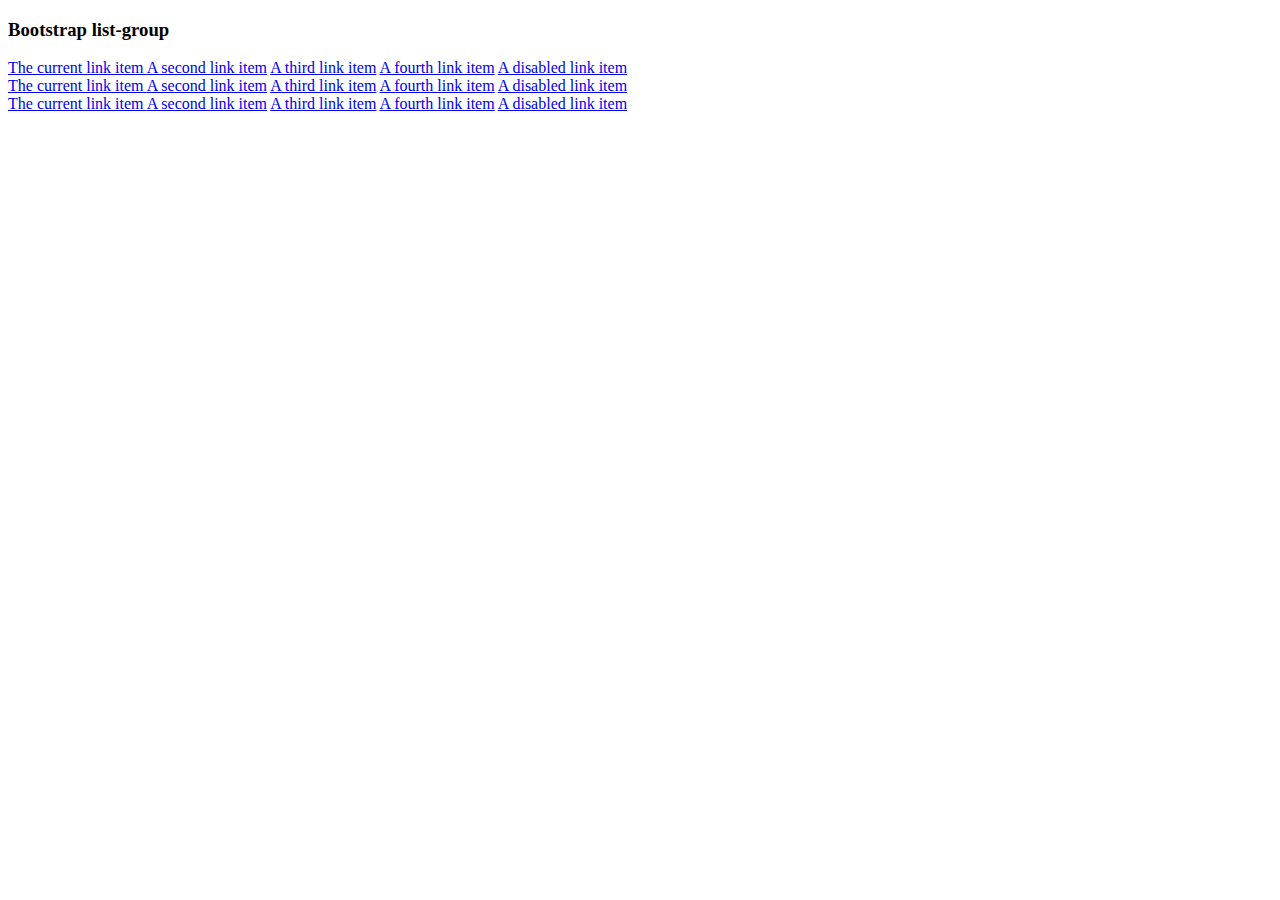
<file: Components/lists.html>
<!doctype html>
<html lang="en">
  <head>
    <!-- Required meta tags -->
    <meta charset="utf-8">
    <meta name="viewport" content="width=device-width, initial-scale=1">

    <!-- Bootstrap CSS -->
    <link href="https://cdn.jsdelivr.net/npm/bootstrap@5.0.2/dist/css/bootstrap.min.css" rel="stylesheet" integrity="sha384-EVSTQN3/azprG1Anm3QDgpJLIm9Nao0Yz1ztcQTwFspd3yD65VohhpuuCOmLASjC" crossorigin="anonymous">

    <title>Hello, world!</title>
  </head>
  <body>
    <h3 class="header pt-4 pb-3s text-center ">Bootstrap list-group</h3>

    <div class="row">
        <div class="col-4">
            <div class="list-group">
                <a href="#" class="list-group-item list-group-item-action active" aria-current="true">
                    The current link item
                </a>
                <a href="#" class="list-group-item list-group-item-action">A second link item</a>
                <a href="#" class="list-group-item list-group-item-action">A third link item</a>
                <a href="#" class="list-group-item list-group-item-action">A fourth link item</a>
                <a href="#" class="list-group-item list-group-item-action disabled" tabindex="-1" aria-disabled="true">
                    A disabled link item
                </a>
            </div>
        </div>
    
        <div class="col-4">
            <div class="list-group">
                <a href="#" class="list-group-item list-group-item-action active" aria-current="true">
                    The current link item
                </a>
                <a href="#" class="list-group-item list-group-item-action">A second link item</a>
                <a href="#" class="list-group-item list-group-item-action">A third link item</a>
                <a href="#" class="list-group-item list-group-item-action">A fourth link item</a>
                <a href="#" class="list-group-item list-group-item-action disabled" tabindex="-1" aria-disabled="true">
                    A disabled link item
                </a>
            </div>
        </div>
    
        <div class="col-4">
            <div class="list-group">
                <a href="#" class="list-group-item list-group-item-action active" aria-current="true">
                    The current link item
                </a>
                <a href="#" class="list-group-item list-group-item-action">A second link item</a>
                <a href="#" class="list-group-item list-group-item-action">A third link item</a>
                <a href="#" class="list-group-item list-group-item-action">A fourth link item</a>
                <a href="#" class="list-group-item list-group-item-action disabled" tabindex="-1" aria-disabled="true">
                    A disabled link item
                </a>
            </div>
        </div>
    </div>
    



    

    <script src="https://cdn.jsdelivr.net/npm/@popperjs/core@2.9.2/dist/umd/popper.min.js" integrity="sha384-IQsoLXl5PILFhosVNubq5LC7Qb9DXgDA9i+tQ8Zj3iwWAwPtgFTxbJ8NT4GN1R8p" crossorigin="anonymous"></script>
    <script src="https://cdn.jsdelivr.net/npm/bootstrap@5.0.2/dist/js/bootstrap.min.js" integrity="sha384-cVKIPhGWiC2Al4u+LWgxfKTRIcfu0JTxR+EQDz/bgldoEyl4H0zUF0QKbrJ0EcQF" crossorigin="anonymous"></script>
    
  </body>
</html>
</file>
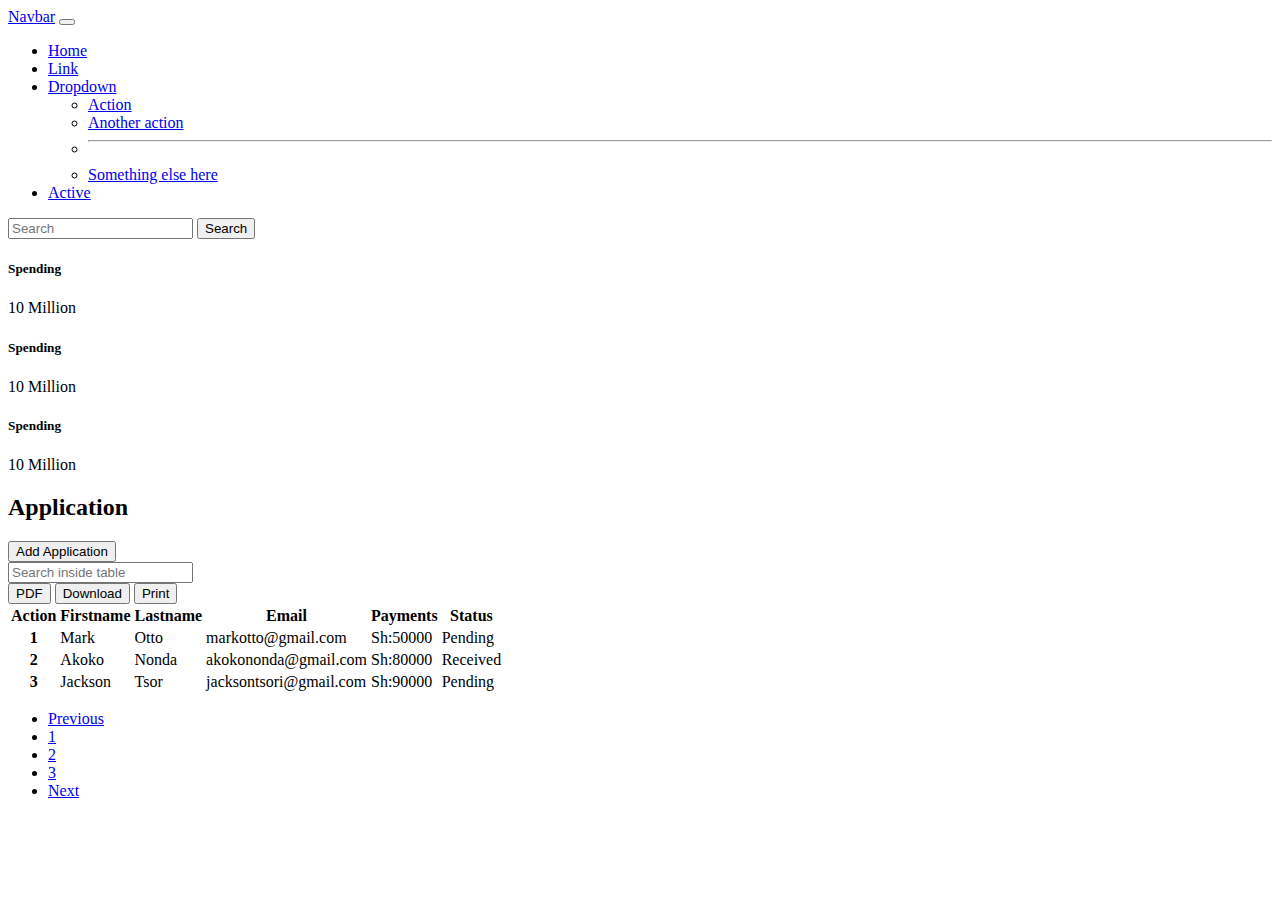
<file: Components/live-project.html>
<!doctype html>
<html lang="en">
  <head>
    <!-- Required meta tags -->
    <meta charset="utf-8">
    <meta name="viewport" content="width=device-width, initial-scale=1">

    <!-- Bootstrap CSS -->
    <link href="https://cdn.jsdelivr.net/npm/bootstrap@5.0.2/dist/css/bootstrap.min.css" rel="stylesheet" integrity="sha384-EVSTQN3/azprG1Anm3QDgpJLIm9Nao0Yz1ztcQTwFspd3yD65VohhpuuCOmLASjC" crossorigin="anonymous">

    <title>Responsive Project</title>
  </head>
  <body>

    <!-- Navbar -->
    <nav class="navbar navbar-expand-lg navbar-dark bg-success mb-3">
      <div class="container-fluid">
        <a class="navbar-brand" href="#">Navbar</a>
        <button class="navbar-toggler" type="button" data-bs-toggle="collapse" data-bs-target="#navbarSupportedContent" aria-controls="navbarSupportedContent" aria-expanded="false" aria-label="Toggle navigation">
          <span class="navbar-toggler-icon"></span>
        </button>
        <div class="collapse navbar-collapse" id="navbarSupportedContent">
          <ul class="navbar-nav me-auto mb-2 mb-lg-0">
            <li class="nav-item">
              <a class="nav-link active" aria-current="page" href="#">Home</a>
            </li>
            <li class="nav-item">
              <a class="nav-link" href="#">Link</a>
            </li>
            <li class="nav-item dropdown">
              <a class="nav-link dropdown-toggle" href="#" id="navbarDropdown" role="button" data-bs-toggle="dropdown" aria-expanded="false">
                Dropdown
              </a>
              <ul class="dropdown-menu" aria-labelledby="navbarDropdown">
                <li><a class="dropdown-item" href="#">Action</a></li>
                <li><a class="dropdown-item" href="#">Another action</a></li>
                <li><hr class="dropdown-divider"></li>
                <li><a class="dropdown-item" href="#">Something else here</a></li>
              </ul>
            </li>
            <li class="nav-item">
              <a class="nav-link disabled" href="#" tabindex="-1" aria-disabled="true">Active</a>
            </li>
          </ul>
          <form class="d-flex">
            <input class="form-control me-2" type="search" placeholder="Search" aria-label="Search">
            <button class="btn btn-outline-light" type="submit">Search</button>
          </form>
        </div>
      </div>
    </nav>

    <!-- Main content -->
    <div class="container">
      <div class="row g-3">
        <div class="col-lg-4 col-md-6">
          <div class="card">
            <div class="card-body">
              <h5 class="card-title">Spending</h5>
              <p class="card-text">10 Million</p>
            </div>
          </div>
        </div>
        <div class="col-lg-4 col-md-6">
          <div class="card">
            <div class="card-body">
              <h5 class="card-title">Spending</h5>
              <p class="card-text">10 Million</p>
            </div>
          </div>
        </div>
        <div class="col-lg-4 col-md-6">
          <div class="card">
            <div class="card-body">
              <h5 class="card-title">Spending</h5>
              <p class="card-text">10 Million</p>
            </div>
          </div>
        </div>
      </div>

      <!-- Application Section -->
      <div class="bg-light mt-4 p-3 rounded">
        <div class="row mb-3">
          <div class="col-md-6">
            <h2>Application</h2>
          </div>
          <div class="col-md-6 text-md-end text-center">
            <button type="button" class="btn btn-success">Add Application</button>
          </div>
        </div>

        <!-- Search and Action Buttons -->
        <div class="row g-3">
          <div class="col-md-6">
            <input type="text" class="form-control" placeholder="Search inside table">
          </div>
          <div class="col-md-6 d-flex justify-content-md-end justify-content-center">
            <button type="button" class="btn btn-outline-success me-2">PDF</button>
            <button type="button" class="btn btn-outline-success me-2">Download</button>
            <button type="button" class="btn btn-outline-success">Print</button>
          </div>
        </div>

        <!-- Table -->
        <div class="table-responsive mt-3">
          <table class="table">
            <thead>
              <tr>
                <th scope="col">Action</th>
                <th scope="col">Firstname</th>
                <th scope="col">Lastname</th>
                <th scope="col">Email</th>
                <th scope="col">Payments</th>
                <th scope="col">Status</th>
              </tr>
            </thead>
            <tbody>
              <tr>
                <th scope="row">1</th>
                <td>Mark</td>
                <td>Otto</td>
                <td>markotto@gmail.com</td>
                <td>Sh:50000</td>
                <td>Pending</td>
              </tr>
              <tr>
                <th scope="row">2</th>
                <td>Akoko</td>
                <td>Nonda</td>
                <td>akokononda@gmail.com</td>
                <td>Sh:80000</td>
                <td>Received</td>
              </tr>
              <tr>
                <th scope="row">3</th>
                <td>Jackson</td>
                <td>Tsor</td>
                <td>jacksontsori@gmail.com</td>
                <td>Sh:90000</td>
                <td>Pending</td>
              </tr>
            </tbody>
          </table>

          <!-- Pagination -->
          <nav aria-label="Page navigation">
            <ul class="pagination justify-content-center">
              <li class="page-item disabled">
                <a class="page-link" href="#" tabindex="-1" aria-disabled="true">Previous</a>
              </li>
              <li class="page-item"><a class="page-link" href="#">1</a></li>
              <li class="page-item"><a class="page-link" href="#">2</a></li>
              <li class="page-item"><a class="page-link" href="#">3</a></li>
              <li class="page-item">
                <a class="page-link" href="#">Next</a>
              </li>
            </ul>
          </nav>
        </div>
      </div>
    </div>

    <!-- Bootstrap JS -->
    <script src="https://cdn.jsdelivr.net/npm/@popperjs/core@2.9.2/dist/umd/popper.min.js" integrity="sha384-IQsoLXl5PILFhosVNubq5LC7Qb9DXgDA9i+tQ8Zj3iwWAwPtgFTxbJ8NT4GN1R8p" crossorigin="anonymous"></script>
    <script src="https://cdn.jsdelivr.net/npm/bootstrap@5.0.2/dist/js/bootstrap.min.js" integrity="sha384-cVKIPhGWiC2Al4u+LWgxfKTRIcfu0JTxR+EQDz/bgldoEyl4H0zUF0QKbrJ0EcQF" crossorigin="anonymous"></script>
  </body>
</html>
</file>
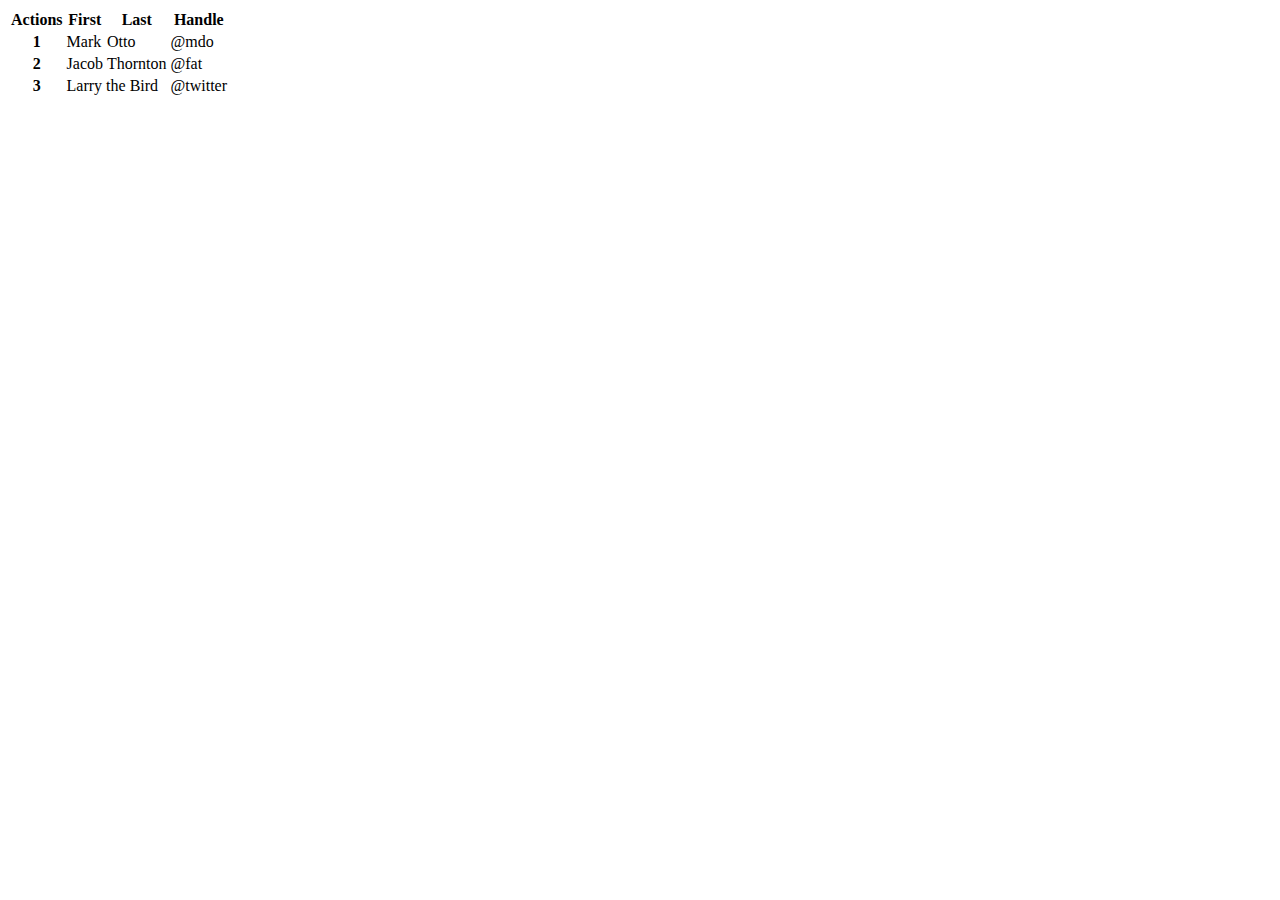
<file: Components/table.html>
<!doctype html>
<html lang="en">
  <head>
    <!-- Required meta tags -->
    <meta charset="utf-8">
    <meta name="viewport" content="width=device-width, initial-scale=1">

    <!-- Bootstrap CSS -->
    <link href="https://cdn.jsdelivr.net/npm/bootstrap@5.0.2/dist/css/bootstrap.min.css" rel="stylesheet" integrity="sha384-EVSTQN3/azprG1Anm3QDgpJLIm9Nao0Yz1ztcQTwFspd3yD65VohhpuuCOmLASjC" crossorigin="anonymous">

    <title>Hello, world!</title>
  </head>
  <body>
    <div class="container-fluid">
        <table class="table table-success table-responsive table-bordered">
            <thead">
              <tr class="table-dark">
                <th scope="col">Actions</th>
                <th scope="col">First</th>
                <th scope="col">Last</th>
                <th scope="col">Handle</th>
              </tr>
            </thead>
            <tbody>
              <tr>
                <th scope="row">1</th>
                <td>Mark</td>
                <td>Otto</td>
                <td>@mdo</td>
              </tr>
              <tr>
                <th scope="row">2</th>
                <td>Jacob</td>
                <td>Thornton</td>
                <td>@fat</td>
              </tr>
              <tr>
                <th scope="row">3</th>
                <td colspan="2">Larry the Bird</td>
                <td>@twitter</td>
              </tr>
            </tbody>
          </table>
    </div>
  
    <script src="https://cdn.jsdelivr.net/npm/@popperjs/core@2.9.2/dist/umd/popper.min.js" integrity="sha384-IQsoLXl5PILFhosVNubq5LC7Qb9DXgDA9i+tQ8Zj3iwWAwPtgFTxbJ8NT4GN1R8p" crossorigin="anonymous"></script>
    <script src="https://cdn.jsdelivr.net/npm/bootstrap@5.0.2/dist/js/bootstrap.min.js" integrity="sha384-cVKIPhGWiC2Al4u+LWgxfKTRIcfu0JTxR+EQDz/bgldoEyl4H0zUF0QKbrJ0EcQF" crossorigin="anonymous"></script>
    
  </body>
</html>
</file>
<file: style.css>
*{
    background-color: aliceblue;
}

.header {
   
    height: 40px;
}

.content {
    min-height: 500px;
    border: 1px solid red;
    
}

.sidebar {
    background-color: lightgray;
    min-height: 500px;
    overflow: scroll;
}

.footer {
    background-color: aquamarine;
    height: 40px;
}


*{
    background-color: white;
}
</file>
<file: cosmos/style.css>
.sidebar{
    background-color:lightgray;
    min-height: 85vh;
    border-right: 1px solid gray;
    border-left: 1px solid #ddd;

}

.ul li{
    background-color: aqua;
}

 .list-group{
    background-color: black;
 }
</file>
